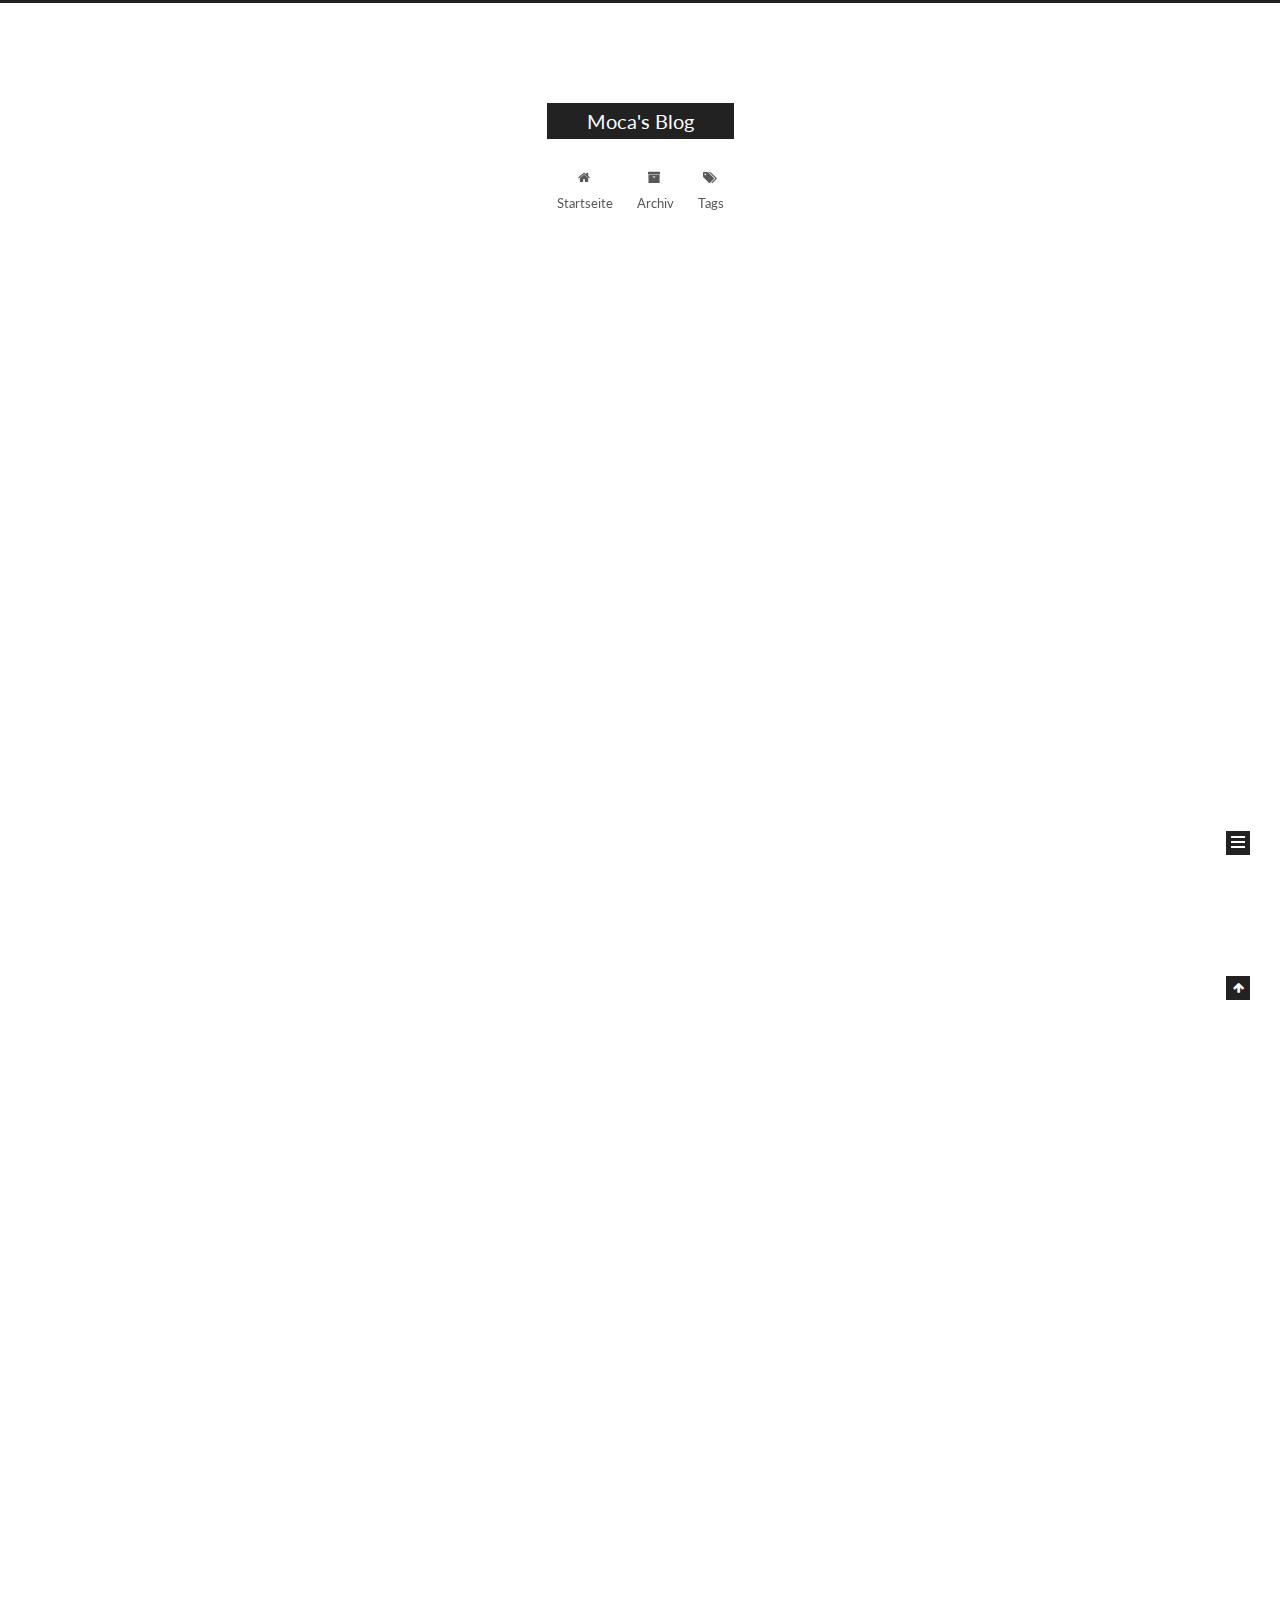
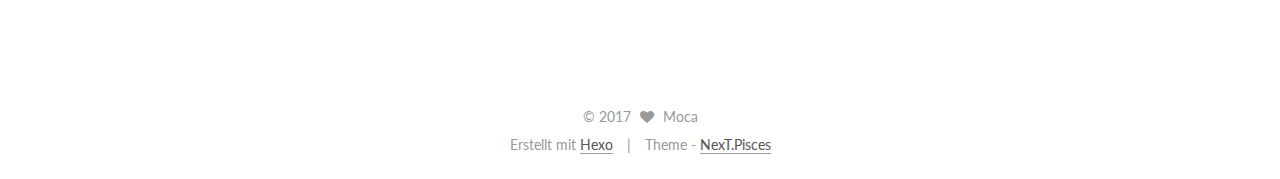
<file: index.html>
<!doctype html>



  


<html class="theme-next pisces use-motion" lang="">
<head>
  <meta charset="UTF-8"/>
<meta http-equiv="X-UA-Compatible" content="IE=edge" />
<meta name="viewport" content="width=device-width, initial-scale=1, maximum-scale=1"/>



<meta http-equiv="Cache-Control" content="no-transform" />
<meta http-equiv="Cache-Control" content="no-siteapp" />















  
  
  <link href="/lib/fancybox/source/jquery.fancybox.css?v=2.1.5" rel="stylesheet" type="text/css" />




  
  
  
  

  
    
    
  

  

  

  

  

  
    
    
    <link href="//fonts.googleapis.com/css?family=Lato:300,300italic,400,400italic,700,700italic&subset=latin,latin-ext" rel="stylesheet" type="text/css">
  






<link href="/lib/font-awesome/css/font-awesome.min.css?v=4.6.2" rel="stylesheet" type="text/css" />

<link href="/css/main.css?v=5.1.0" rel="stylesheet" type="text/css" />


  <meta name="keywords" content="Hexo, NexT" />








  <link rel="shortcut icon" type="image/x-icon" href="/favicon.ico?v=5.1.0" />






<meta property="og:type" content="website">
<meta property="og:title" content="Moca's Blog">
<meta property="og:url" content="http://baixu1217.github.io/index.html">
<meta property="og:site_name" content="Moca's Blog">
<meta name="twitter:card" content="summary">
<meta name="twitter:title" content="Moca's Blog">



<script type="text/javascript" id="hexo.configurations">
  var NexT = window.NexT || {};
  var CONFIG = {
    root: '/',
    scheme: 'Pisces',
    sidebar: {"position":"left","display":"post","offset":12,"offset_float":0,"b2t":false,"scrollpercent":false},
    fancybox: true,
    motion: true,
    duoshuo: {
      userId: '0',
      author: 'Author'
    },
    algolia: {
      applicationID: '',
      apiKey: '',
      indexName: '',
      hits: {"per_page":10},
      labels: {"input_placeholder":"Search for Posts","hits_empty":"We didn't find any results for the search: ${query}","hits_stats":"${hits} results found in ${time} ms"}
    }
  };
</script>



  <link rel="canonical" href="http://baixu1217.github.io/"/>





  <title> Moca's Blog </title>
</head>

<body itemscope itemtype="http://schema.org/WebPage" lang="">

  














  
  
    
  

  <div class="container sidebar-position-left 
   page-home 
 ">
    <div class="headband"></div>

    <header id="header" class="header" itemscope itemtype="http://schema.org/WPHeader">
      <div class="header-inner"><div class="site-brand-wrapper">
  <div class="site-meta ">
    

    <div class="custom-logo-site-title">
      <a href="/"  class="brand" rel="start">
        <span class="logo-line-before"><i></i></span>
        <span class="site-title">Moca's Blog</span>
        <span class="logo-line-after"><i></i></span>
      </a>
    </div>
      
        <p class="site-subtitle"></p>
      
  </div>

  <div class="site-nav-toggle">
    <button>
      <span class="btn-bar"></span>
      <span class="btn-bar"></span>
      <span class="btn-bar"></span>
    </button>
  </div>
</div>

<nav class="site-nav">
  

  
    <ul id="menu" class="menu">
      
        
        <li class="menu-item menu-item-home">
          <a href="/" rel="section">
            
              <i class="menu-item-icon fa fa-fw fa-home"></i> <br />
            
            Startseite
          </a>
        </li>
      
        
        <li class="menu-item menu-item-archives">
          <a href="/archives" rel="section">
            
              <i class="menu-item-icon fa fa-fw fa-archive"></i> <br />
            
            Archiv
          </a>
        </li>
      
        
        <li class="menu-item menu-item-tags">
          <a href="/tags" rel="section">
            
              <i class="menu-item-icon fa fa-fw fa-tags"></i> <br />
            
            Tags
          </a>
        </li>
      

      
    </ul>
  

  
</nav>



 </div>
    </header>

    <main id="main" class="main">
      <div class="main-inner">
        <div class="content-wrap">
          <div id="content" class="content">
            
  <section id="posts" class="posts-expand">
    
      

  

  
  
  

  <article class="post post-type-normal " itemscope itemtype="http://schema.org/Article">
    <link itemprop="mainEntityOfPage" href="http://baixu1217.github.io/2017/04/09/helloworld/">

    <span hidden itemprop="author" itemscope itemtype="http://schema.org/Person">
      <meta itemprop="name" content="Moca">
      <meta itemprop="description" content="">
      <meta itemprop="image" content="/images/avatar.gif">
    </span>

    <span hidden itemprop="publisher" itemscope itemtype="http://schema.org/Organization">
      <meta itemprop="name" content="Moca's Blog">
    </span>

    
      <header class="post-header">

        
        
          <h1 class="post-title" itemprop="name headline">
            
            
              
                
                <a class="post-title-link" href="/2017/04/09/helloworld/" itemprop="url">
                  helloworld
                </a>
              
            
          </h1>
        

        <div class="post-meta">
          <span class="post-time">
            
              <span class="post-meta-item-icon">
                <i class="fa fa-calendar-o"></i>
              </span>
              
                <span class="post-meta-item-text">Veröffentlicht am</span>
              
              <time title="Post created" itemprop="dateCreated datePublished" datetime="2017-04-09T17:55:55+08:00">
                2017-04-09
              </time>
            

            

            
          </span>

          

          
            
          

          
          

          

          

          

        </div>
      </header>
    


    <div class="post-body" itemprop="articleBody">

      
      

      
        
          
            <h5 id="面朝大海，春暖花开"><a href="#面朝大海，春暖花开" class="headerlink" title="面朝大海，春暖花开"></a>面朝大海，春暖花开</h5><p>print “hello world”</p>

          
        
      
    </div>

    <div>
      
    </div>

    <div>
      
    </div>

    <div>
      
    </div>

    <footer class="post-footer">
      

      

      

      
      
        <div class="post-eof"></div>
      
    </footer>
  </article>


    
      

  

  
  
  

  <article class="post post-type-normal " itemscope itemtype="http://schema.org/Article">
    <link itemprop="mainEntityOfPage" href="http://baixu1217.github.io/2017/04/09/hello-world/">

    <span hidden itemprop="author" itemscope itemtype="http://schema.org/Person">
      <meta itemprop="name" content="Moca">
      <meta itemprop="description" content="">
      <meta itemprop="image" content="/images/avatar.gif">
    </span>

    <span hidden itemprop="publisher" itemscope itemtype="http://schema.org/Organization">
      <meta itemprop="name" content="Moca's Blog">
    </span>

    
      <header class="post-header">

        
        
          <h1 class="post-title" itemprop="name headline">
            
            
              
                
                <a class="post-title-link" href="/2017/04/09/hello-world/" itemprop="url">
                  Hello World
                </a>
              
            
          </h1>
        

        <div class="post-meta">
          <span class="post-time">
            
              <span class="post-meta-item-icon">
                <i class="fa fa-calendar-o"></i>
              </span>
              
                <span class="post-meta-item-text">Veröffentlicht am</span>
              
              <time title="Post created" itemprop="dateCreated datePublished" datetime="2017-04-09T17:47:26+08:00">
                2017-04-09
              </time>
            

            

            
          </span>

          

          
            
          

          
          

          

          

          

        </div>
      </header>
    


    <div class="post-body" itemprop="articleBody">

      
      

      
        
          
            <p>Welcome to <a href="https://hexo.io/" target="_blank" rel="external">Hexo</a>! This is your very first post. Check <a href="https://hexo.io/docs/" target="_blank" rel="external">documentation</a> for more info. If you get any problems when using Hexo, you can find the answer in <a href="https://hexo.io/docs/troubleshooting.html" target="_blank" rel="external">troubleshooting</a> or you can ask me on <a href="https://github.com/hexojs/hexo/issues" target="_blank" rel="external">GitHub</a>.</p>
<h2 id="Quick-Start"><a href="#Quick-Start" class="headerlink" title="Quick Start"></a>Quick Start</h2><h3 id="Create-a-new-post"><a href="#Create-a-new-post" class="headerlink" title="Create a new post"></a>Create a new post</h3><figure class="highlight bash"><table><tr><td class="gutter"><pre><div class="line">1</div></pre></td><td class="code"><pre><div class="line">$ hexo new <span class="string">"My New Post"</span></div></pre></td></tr></table></figure>
<p>More info: <a href="https://hexo.io/docs/writing.html" target="_blank" rel="external">Writing</a></p>
<h3 id="Run-server"><a href="#Run-server" class="headerlink" title="Run server"></a>Run server</h3><figure class="highlight bash"><table><tr><td class="gutter"><pre><div class="line">1</div></pre></td><td class="code"><pre><div class="line">$ hexo server</div></pre></td></tr></table></figure>
<p>More info: <a href="https://hexo.io/docs/server.html" target="_blank" rel="external">Server</a></p>
<h3 id="Generate-static-files"><a href="#Generate-static-files" class="headerlink" title="Generate static files"></a>Generate static files</h3><figure class="highlight bash"><table><tr><td class="gutter"><pre><div class="line">1</div></pre></td><td class="code"><pre><div class="line">$ hexo generate</div></pre></td></tr></table></figure>
<p>More info: <a href="https://hexo.io/docs/generating.html" target="_blank" rel="external">Generating</a></p>
<h3 id="Deploy-to-remote-sites"><a href="#Deploy-to-remote-sites" class="headerlink" title="Deploy to remote sites"></a>Deploy to remote sites</h3><figure class="highlight bash"><table><tr><td class="gutter"><pre><div class="line">1</div></pre></td><td class="code"><pre><div class="line">$ hexo deploy</div></pre></td></tr></table></figure>
<p>More info: <a href="https://hexo.io/docs/deployment.html" target="_blank" rel="external">Deployment</a></p>

          
        
      
    </div>

    <div>
      
    </div>

    <div>
      
    </div>

    <div>
      
    </div>

    <footer class="post-footer">
      

      

      

      
      
        <div class="post-eof"></div>
      
    </footer>
  </article>


    
  </section>

  


          </div>
          


          

        </div>
        
          
  
  <div class="sidebar-toggle">
    <div class="sidebar-toggle-line-wrap">
      <span class="sidebar-toggle-line sidebar-toggle-line-first"></span>
      <span class="sidebar-toggle-line sidebar-toggle-line-middle"></span>
      <span class="sidebar-toggle-line sidebar-toggle-line-last"></span>
    </div>
  </div>

  <aside id="sidebar" class="sidebar">
    <div class="sidebar-inner">

      

      

      <section class="site-overview sidebar-panel sidebar-panel-active">
        <div class="site-author motion-element" itemprop="author" itemscope itemtype="http://schema.org/Person">
          <img class="site-author-image" itemprop="image"
               src="/images/avatar.gif"
               alt="Moca" />
          <p class="site-author-name" itemprop="name">Moca</p>
           
              <p class="site-description motion-element" itemprop="description"></p>
          
        </div>
        <nav class="site-state motion-element">

          
            <div class="site-state-item site-state-posts">
              <a href="/archives">
                <span class="site-state-item-count">2</span>
                <span class="site-state-item-name">Artikel</span>
              </a>
            </div>
          

          

          

        </nav>

        

        <div class="links-of-author motion-element">
          
        </div>

        
        

        
        

        


      </section>

      

      

    </div>
  </aside>


        
      </div>
    </main>

    <footer id="footer" class="footer">
      <div class="footer-inner">
        <div class="copyright" >
  
  &copy; 
  <span itemprop="copyrightYear">2017</span>
  <span class="with-love">
    <i class="fa fa-heart"></i>
  </span>
  <span class="author" itemprop="copyrightHolder">Moca</span>
</div>


<div class="powered-by">
  Erstellt mit  <a class="theme-link" href="https://hexo.io">Hexo</a>
</div>

<div class="theme-info">
  Theme -
  <a class="theme-link" href="https://github.com/iissnan/hexo-theme-next">
    NexT.Pisces
  </a>
</div>


        

        
      </div>
    </footer>

    
      <div class="back-to-top">
        <i class="fa fa-arrow-up"></i>
        
      </div>
    

  </div>

  

<script type="text/javascript">
  if (Object.prototype.toString.call(window.Promise) !== '[object Function]') {
    window.Promise = null;
  }
</script>









  






  
  <script type="text/javascript" src="/lib/jquery/index.js?v=2.1.3"></script>

  
  <script type="text/javascript" src="/lib/fastclick/lib/fastclick.min.js?v=1.0.6"></script>

  
  <script type="text/javascript" src="/lib/jquery_lazyload/jquery.lazyload.js?v=1.9.7"></script>

  
  <script type="text/javascript" src="/lib/velocity/velocity.min.js?v=1.2.1"></script>

  
  <script type="text/javascript" src="/lib/velocity/velocity.ui.min.js?v=1.2.1"></script>

  
  <script type="text/javascript" src="/lib/fancybox/source/jquery.fancybox.pack.js?v=2.1.5"></script>


  


  <script type="text/javascript" src="/js/src/utils.js?v=5.1.0"></script>

  <script type="text/javascript" src="/js/src/motion.js?v=5.1.0"></script>



  
  


  <script type="text/javascript" src="/js/src/affix.js?v=5.1.0"></script>

  <script type="text/javascript" src="/js/src/schemes/pisces.js?v=5.1.0"></script>



  

  


  <script type="text/javascript" src="/js/src/bootstrap.js?v=5.1.0"></script>



  


  




	





  





  





  






  





  

  

  

  

</body>
</html>
</file>
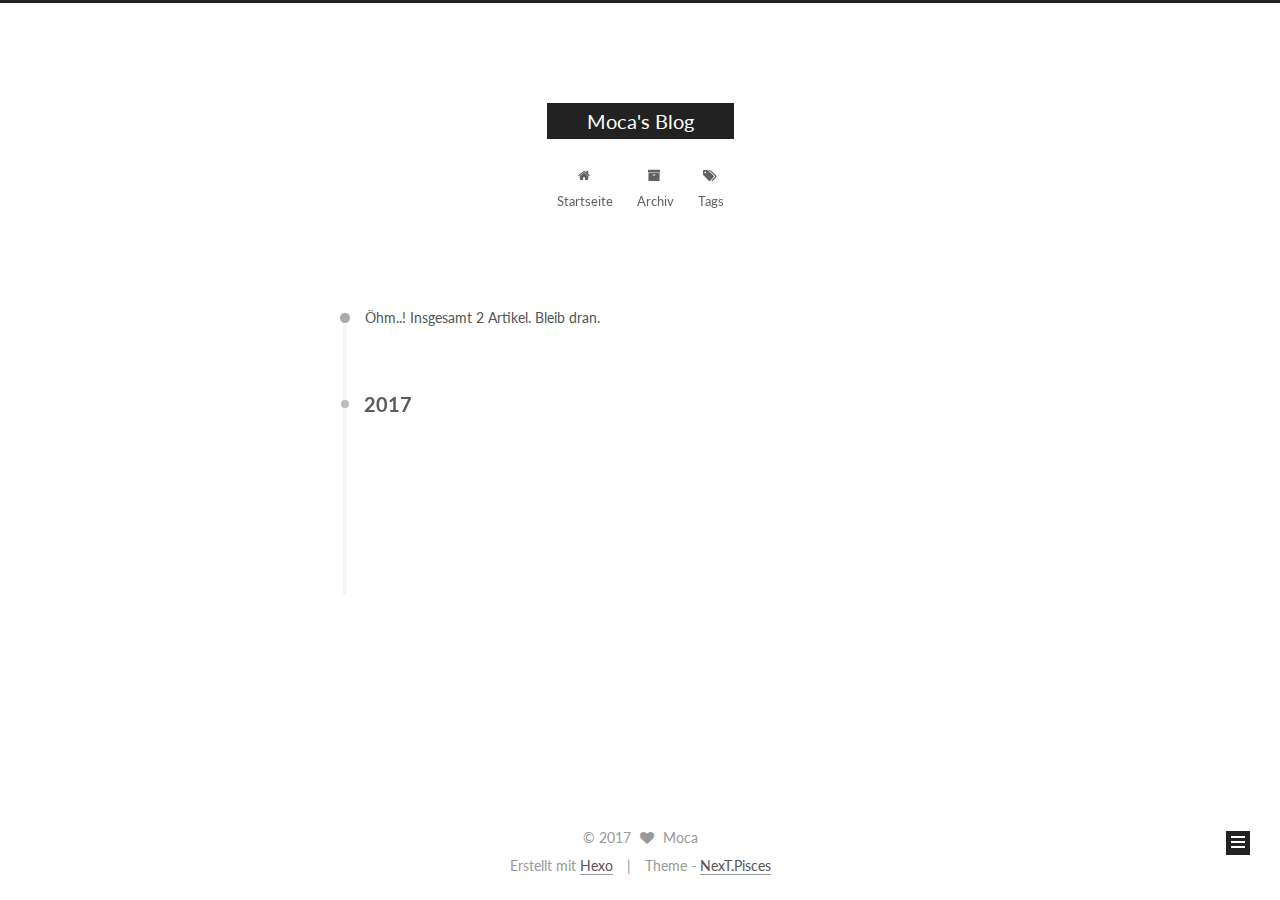
<file: archives/index.html>
<!doctype html>



  


<html class="theme-next pisces use-motion" lang="">
<head>
  <meta charset="UTF-8"/>
<meta http-equiv="X-UA-Compatible" content="IE=edge" />
<meta name="viewport" content="width=device-width, initial-scale=1, maximum-scale=1"/>



<meta http-equiv="Cache-Control" content="no-transform" />
<meta http-equiv="Cache-Control" content="no-siteapp" />















  
  
  <link href="/lib/fancybox/source/jquery.fancybox.css?v=2.1.5" rel="stylesheet" type="text/css" />




  
  
  
  

  
    
    
  

  

  

  

  

  
    
    
    <link href="//fonts.googleapis.com/css?family=Lato:300,300italic,400,400italic,700,700italic&subset=latin,latin-ext" rel="stylesheet" type="text/css">
  






<link href="/lib/font-awesome/css/font-awesome.min.css?v=4.6.2" rel="stylesheet" type="text/css" />

<link href="/css/main.css?v=5.1.0" rel="stylesheet" type="text/css" />


  <meta name="keywords" content="Hexo, NexT" />








  <link rel="shortcut icon" type="image/x-icon" href="/favicon.ico?v=5.1.0" />






<meta property="og:type" content="website">
<meta property="og:title" content="Moca's Blog">
<meta property="og:url" content="http://baixu1217.github.io/archives/index.html">
<meta property="og:site_name" content="Moca's Blog">
<meta name="twitter:card" content="summary">
<meta name="twitter:title" content="Moca's Blog">



<script type="text/javascript" id="hexo.configurations">
  var NexT = window.NexT || {};
  var CONFIG = {
    root: '/',
    scheme: 'Pisces',
    sidebar: {"position":"left","display":"post","offset":12,"offset_float":0,"b2t":false,"scrollpercent":false},
    fancybox: true,
    motion: true,
    duoshuo: {
      userId: '0',
      author: 'Author'
    },
    algolia: {
      applicationID: '',
      apiKey: '',
      indexName: '',
      hits: {"per_page":10},
      labels: {"input_placeholder":"Search for Posts","hits_empty":"We didn't find any results for the search: ${query}","hits_stats":"${hits} results found in ${time} ms"}
    }
  };
</script>



  <link rel="canonical" href="http://baixu1217.github.io/archives/"/>





  <title> Archiv | Moca's Blog </title>
</head>

<body itemscope itemtype="http://schema.org/WebPage" lang="">

  














  
  
    
  

  <div class="container sidebar-position-left  page-archive  ">
    <div class="headband"></div>

    <header id="header" class="header" itemscope itemtype="http://schema.org/WPHeader">
      <div class="header-inner"><div class="site-brand-wrapper">
  <div class="site-meta ">
    

    <div class="custom-logo-site-title">
      <a href="/"  class="brand" rel="start">
        <span class="logo-line-before"><i></i></span>
        <span class="site-title">Moca's Blog</span>
        <span class="logo-line-after"><i></i></span>
      </a>
    </div>
      
        <p class="site-subtitle"></p>
      
  </div>

  <div class="site-nav-toggle">
    <button>
      <span class="btn-bar"></span>
      <span class="btn-bar"></span>
      <span class="btn-bar"></span>
    </button>
  </div>
</div>

<nav class="site-nav">
  

  
    <ul id="menu" class="menu">
      
        
        <li class="menu-item menu-item-home">
          <a href="/" rel="section">
            
              <i class="menu-item-icon fa fa-fw fa-home"></i> <br />
            
            Startseite
          </a>
        </li>
      
        
        <li class="menu-item menu-item-archives">
          <a href="/archives" rel="section">
            
              <i class="menu-item-icon fa fa-fw fa-archive"></i> <br />
            
            Archiv
          </a>
        </li>
      
        
        <li class="menu-item menu-item-tags">
          <a href="/tags" rel="section">
            
              <i class="menu-item-icon fa fa-fw fa-tags"></i> <br />
            
            Tags
          </a>
        </li>
      

      
    </ul>
  

  
</nav>



 </div>
    </header>

    <main id="main" class="main">
      <div class="main-inner">
        <div class="content-wrap">
          <div id="content" class="content">
            

  <section id="posts" class="posts-collapse">
    <span class="archive-move-on"></span>

    <span class="archive-page-counter">
      
      
      
        
      
      Öhm..! Insgesamt 2 Artikel. Bleib dran.
    </span>

    

      
      
      

      
        
        <div class="collection-title">
          <h2 class="archive-year motion-element" id="archive-year-2017">2017</h2>
        </div>
      
      

      

  <article class="post post-type-normal" itemscope itemtype="http://schema.org/Article">
    <header class="post-header">

      <h1 class="post-title">
        
            <a class="post-title-link" href="/2017/04/09/helloworld/" itemprop="url">
              
                <span itemprop="name">helloworld</span>
              
            </a>
        
      </h1>

      <div class="post-meta">
        <time class="post-time" itemprop="dateCreated"
              datetime="2017-04-09T17:55:55+08:00"
              content="2017-04-09" >
          04-09
        </time>
      </div>

    </header>
  </article>



    

      
      
      

      
      

      

  <article class="post post-type-normal" itemscope itemtype="http://schema.org/Article">
    <header class="post-header">

      <h1 class="post-title">
        
            <a class="post-title-link" href="/2017/04/09/hello-world/" itemprop="url">
              
                <span itemprop="name">Hello World</span>
              
            </a>
        
      </h1>

      <div class="post-meta">
        <time class="post-time" itemprop="dateCreated"
              datetime="2017-04-09T17:47:26+08:00"
              content="2017-04-09" >
          04-09
        </time>
      </div>

    </header>
  </article>



    

  </section>

  



          </div>
          


          

        </div>
        
          
  
  <div class="sidebar-toggle">
    <div class="sidebar-toggle-line-wrap">
      <span class="sidebar-toggle-line sidebar-toggle-line-first"></span>
      <span class="sidebar-toggle-line sidebar-toggle-line-middle"></span>
      <span class="sidebar-toggle-line sidebar-toggle-line-last"></span>
    </div>
  </div>

  <aside id="sidebar" class="sidebar">
    <div class="sidebar-inner">

      

      

      <section class="site-overview sidebar-panel sidebar-panel-active">
        <div class="site-author motion-element" itemprop="author" itemscope itemtype="http://schema.org/Person">
          <img class="site-author-image" itemprop="image"
               src="/images/avatar.gif"
               alt="Moca" />
          <p class="site-author-name" itemprop="name">Moca</p>
           
              <p class="site-description motion-element" itemprop="description"></p>
          
        </div>
        <nav class="site-state motion-element">

          
            <div class="site-state-item site-state-posts">
              <a href="/archives">
                <span class="site-state-item-count">2</span>
                <span class="site-state-item-name">Artikel</span>
              </a>
            </div>
          

          

          

        </nav>

        

        <div class="links-of-author motion-element">
          
        </div>

        
        

        
        

        


      </section>

      

      

    </div>
  </aside>


        
      </div>
    </main>

    <footer id="footer" class="footer">
      <div class="footer-inner">
        <div class="copyright" >
  
  &copy; 
  <span itemprop="copyrightYear">2017</span>
  <span class="with-love">
    <i class="fa fa-heart"></i>
  </span>
  <span class="author" itemprop="copyrightHolder">Moca</span>
</div>


<div class="powered-by">
  Erstellt mit  <a class="theme-link" href="https://hexo.io">Hexo</a>
</div>

<div class="theme-info">
  Theme -
  <a class="theme-link" href="https://github.com/iissnan/hexo-theme-next">
    NexT.Pisces
  </a>
</div>


        

        
      </div>
    </footer>

    
      <div class="back-to-top">
        <i class="fa fa-arrow-up"></i>
        
      </div>
    

  </div>

  

<script type="text/javascript">
  if (Object.prototype.toString.call(window.Promise) !== '[object Function]') {
    window.Promise = null;
  }
</script>









  






  
  <script type="text/javascript" src="/lib/jquery/index.js?v=2.1.3"></script>

  
  <script type="text/javascript" src="/lib/fastclick/lib/fastclick.min.js?v=1.0.6"></script>

  
  <script type="text/javascript" src="/lib/jquery_lazyload/jquery.lazyload.js?v=1.9.7"></script>

  
  <script type="text/javascript" src="/lib/velocity/velocity.min.js?v=1.2.1"></script>

  
  <script type="text/javascript" src="/lib/velocity/velocity.ui.min.js?v=1.2.1"></script>

  
  <script type="text/javascript" src="/lib/fancybox/source/jquery.fancybox.pack.js?v=2.1.5"></script>


  


  <script type="text/javascript" src="/js/src/utils.js?v=5.1.0"></script>

  <script type="text/javascript" src="/js/src/motion.js?v=5.1.0"></script>



  
  


  <script type="text/javascript" src="/js/src/affix.js?v=5.1.0"></script>

  <script type="text/javascript" src="/js/src/schemes/pisces.js?v=5.1.0"></script>



  
  
    <script type="text/javascript" id="motion.page.archive">
      $('.archive-year').velocity('transition.slideLeftIn');
    </script>
  


  


  <script type="text/javascript" src="/js/src/bootstrap.js?v=5.1.0"></script>



  


  




	





  





  





  






  





  

  

  

  

</body>
</html>
</file>
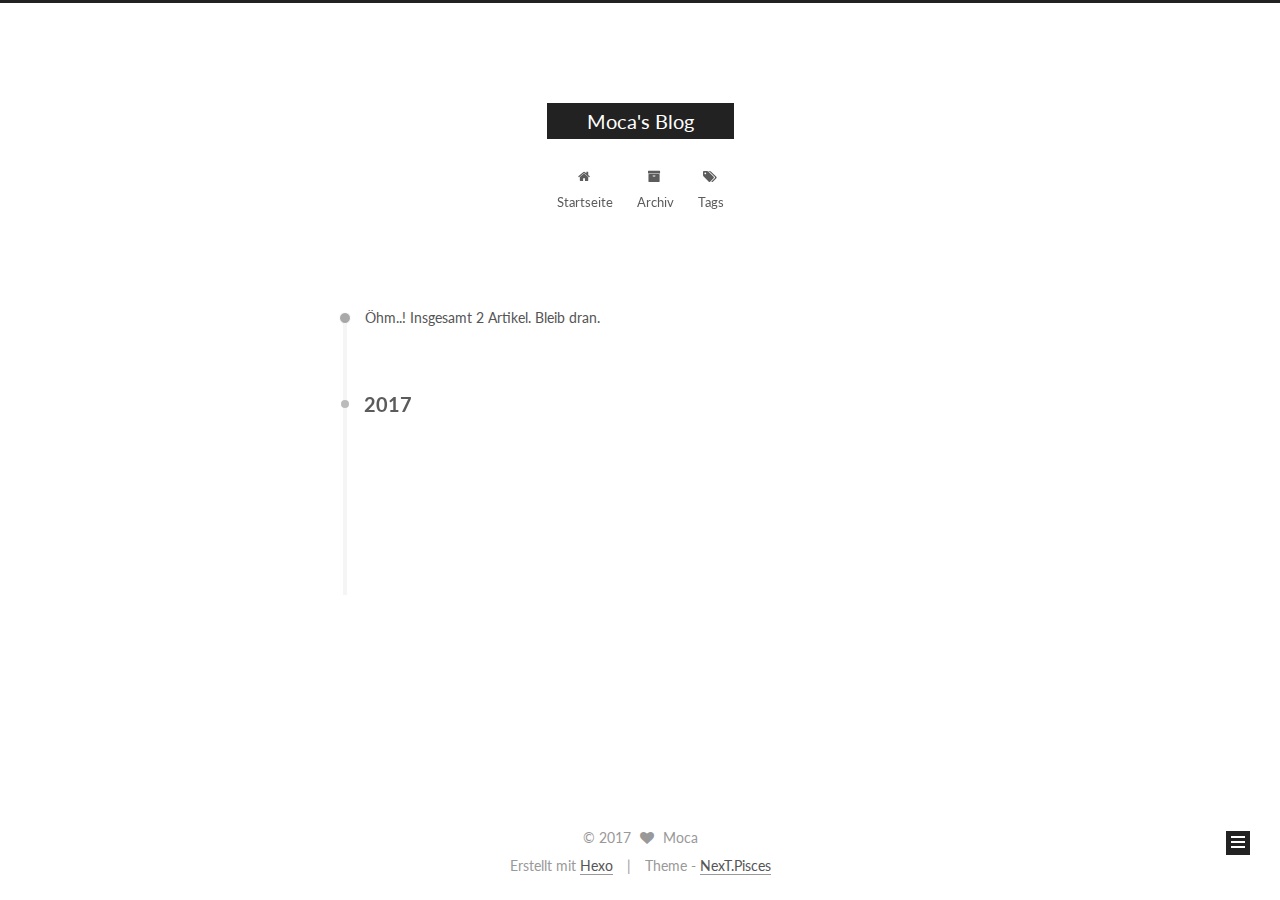
<file: archives/2017/index.html>
<!doctype html>



  


<html class="theme-next pisces use-motion" lang="">
<head>
  <meta charset="UTF-8"/>
<meta http-equiv="X-UA-Compatible" content="IE=edge" />
<meta name="viewport" content="width=device-width, initial-scale=1, maximum-scale=1"/>



<meta http-equiv="Cache-Control" content="no-transform" />
<meta http-equiv="Cache-Control" content="no-siteapp" />















  
  
  <link href="/lib/fancybox/source/jquery.fancybox.css?v=2.1.5" rel="stylesheet" type="text/css" />




  
  
  
  

  
    
    
  

  

  

  

  

  
    
    
    <link href="//fonts.googleapis.com/css?family=Lato:300,300italic,400,400italic,700,700italic&subset=latin,latin-ext" rel="stylesheet" type="text/css">
  






<link href="/lib/font-awesome/css/font-awesome.min.css?v=4.6.2" rel="stylesheet" type="text/css" />

<link href="/css/main.css?v=5.1.0" rel="stylesheet" type="text/css" />


  <meta name="keywords" content="Hexo, NexT" />








  <link rel="shortcut icon" type="image/x-icon" href="/favicon.ico?v=5.1.0" />






<meta property="og:type" content="website">
<meta property="og:title" content="Moca's Blog">
<meta property="og:url" content="http://baixu1217.github.io/archives/2017/index.html">
<meta property="og:site_name" content="Moca's Blog">
<meta name="twitter:card" content="summary">
<meta name="twitter:title" content="Moca's Blog">



<script type="text/javascript" id="hexo.configurations">
  var NexT = window.NexT || {};
  var CONFIG = {
    root: '/',
    scheme: 'Pisces',
    sidebar: {"position":"left","display":"post","offset":12,"offset_float":0,"b2t":false,"scrollpercent":false},
    fancybox: true,
    motion: true,
    duoshuo: {
      userId: '0',
      author: 'Author'
    },
    algolia: {
      applicationID: '',
      apiKey: '',
      indexName: '',
      hits: {"per_page":10},
      labels: {"input_placeholder":"Search for Posts","hits_empty":"We didn't find any results for the search: ${query}","hits_stats":"${hits} results found in ${time} ms"}
    }
  };
</script>



  <link rel="canonical" href="http://baixu1217.github.io/archives/2017/"/>





  <title> Archiv | Moca's Blog </title>
</head>

<body itemscope itemtype="http://schema.org/WebPage" lang="">

  














  
  
    
  

  <div class="container sidebar-position-left  page-archive  ">
    <div class="headband"></div>

    <header id="header" class="header" itemscope itemtype="http://schema.org/WPHeader">
      <div class="header-inner"><div class="site-brand-wrapper">
  <div class="site-meta ">
    

    <div class="custom-logo-site-title">
      <a href="/"  class="brand" rel="start">
        <span class="logo-line-before"><i></i></span>
        <span class="site-title">Moca's Blog</span>
        <span class="logo-line-after"><i></i></span>
      </a>
    </div>
      
        <p class="site-subtitle"></p>
      
  </div>

  <div class="site-nav-toggle">
    <button>
      <span class="btn-bar"></span>
      <span class="btn-bar"></span>
      <span class="btn-bar"></span>
    </button>
  </div>
</div>

<nav class="site-nav">
  

  
    <ul id="menu" class="menu">
      
        
        <li class="menu-item menu-item-home">
          <a href="/" rel="section">
            
              <i class="menu-item-icon fa fa-fw fa-home"></i> <br />
            
            Startseite
          </a>
        </li>
      
        
        <li class="menu-item menu-item-archives">
          <a href="/archives" rel="section">
            
              <i class="menu-item-icon fa fa-fw fa-archive"></i> <br />
            
            Archiv
          </a>
        </li>
      
        
        <li class="menu-item menu-item-tags">
          <a href="/tags" rel="section">
            
              <i class="menu-item-icon fa fa-fw fa-tags"></i> <br />
            
            Tags
          </a>
        </li>
      

      
    </ul>
  

  
</nav>



 </div>
    </header>

    <main id="main" class="main">
      <div class="main-inner">
        <div class="content-wrap">
          <div id="content" class="content">
            

  <section id="posts" class="posts-collapse">
    <span class="archive-move-on"></span>

    <span class="archive-page-counter">
      
      
      
        
      
      Öhm..! Insgesamt 2 Artikel. Bleib dran.
    </span>

    

      
      
      

      
        
        <div class="collection-title">
          <h2 class="archive-year motion-element" id="archive-year-2017">2017</h2>
        </div>
      
      

      

  <article class="post post-type-normal" itemscope itemtype="http://schema.org/Article">
    <header class="post-header">

      <h1 class="post-title">
        
            <a class="post-title-link" href="/2017/04/09/helloworld/" itemprop="url">
              
                <span itemprop="name">helloworld</span>
              
            </a>
        
      </h1>

      <div class="post-meta">
        <time class="post-time" itemprop="dateCreated"
              datetime="2017-04-09T17:55:55+08:00"
              content="2017-04-09" >
          04-09
        </time>
      </div>

    </header>
  </article>



    

      
      
      

      
      

      

  <article class="post post-type-normal" itemscope itemtype="http://schema.org/Article">
    <header class="post-header">

      <h1 class="post-title">
        
            <a class="post-title-link" href="/2017/04/09/hello-world/" itemprop="url">
              
                <span itemprop="name">Hello World</span>
              
            </a>
        
      </h1>

      <div class="post-meta">
        <time class="post-time" itemprop="dateCreated"
              datetime="2017-04-09T17:47:26+08:00"
              content="2017-04-09" >
          04-09
        </time>
      </div>

    </header>
  </article>



    

  </section>

  



          </div>
          


          

        </div>
        
          
  
  <div class="sidebar-toggle">
    <div class="sidebar-toggle-line-wrap">
      <span class="sidebar-toggle-line sidebar-toggle-line-first"></span>
      <span class="sidebar-toggle-line sidebar-toggle-line-middle"></span>
      <span class="sidebar-toggle-line sidebar-toggle-line-last"></span>
    </div>
  </div>

  <aside id="sidebar" class="sidebar">
    <div class="sidebar-inner">

      

      

      <section class="site-overview sidebar-panel sidebar-panel-active">
        <div class="site-author motion-element" itemprop="author" itemscope itemtype="http://schema.org/Person">
          <img class="site-author-image" itemprop="image"
               src="/images/avatar.gif"
               alt="Moca" />
          <p class="site-author-name" itemprop="name">Moca</p>
           
              <p class="site-description motion-element" itemprop="description"></p>
          
        </div>
        <nav class="site-state motion-element">

          
            <div class="site-state-item site-state-posts">
              <a href="/archives">
                <span class="site-state-item-count">2</span>
                <span class="site-state-item-name">Artikel</span>
              </a>
            </div>
          

          

          

        </nav>

        

        <div class="links-of-author motion-element">
          
        </div>

        
        

        
        

        


      </section>

      

      

    </div>
  </aside>


        
      </div>
    </main>

    <footer id="footer" class="footer">
      <div class="footer-inner">
        <div class="copyright" >
  
  &copy; 
  <span itemprop="copyrightYear">2017</span>
  <span class="with-love">
    <i class="fa fa-heart"></i>
  </span>
  <span class="author" itemprop="copyrightHolder">Moca</span>
</div>


<div class="powered-by">
  Erstellt mit  <a class="theme-link" href="https://hexo.io">Hexo</a>
</div>

<div class="theme-info">
  Theme -
  <a class="theme-link" href="https://github.com/iissnan/hexo-theme-next">
    NexT.Pisces
  </a>
</div>


        

        
      </div>
    </footer>

    
      <div class="back-to-top">
        <i class="fa fa-arrow-up"></i>
        
      </div>
    

  </div>

  

<script type="text/javascript">
  if (Object.prototype.toString.call(window.Promise) !== '[object Function]') {
    window.Promise = null;
  }
</script>









  






  
  <script type="text/javascript" src="/lib/jquery/index.js?v=2.1.3"></script>

  
  <script type="text/javascript" src="/lib/fastclick/lib/fastclick.min.js?v=1.0.6"></script>

  
  <script type="text/javascript" src="/lib/jquery_lazyload/jquery.lazyload.js?v=1.9.7"></script>

  
  <script type="text/javascript" src="/lib/velocity/velocity.min.js?v=1.2.1"></script>

  
  <script type="text/javascript" src="/lib/velocity/velocity.ui.min.js?v=1.2.1"></script>

  
  <script type="text/javascript" src="/lib/fancybox/source/jquery.fancybox.pack.js?v=2.1.5"></script>


  


  <script type="text/javascript" src="/js/src/utils.js?v=5.1.0"></script>

  <script type="text/javascript" src="/js/src/motion.js?v=5.1.0"></script>



  
  


  <script type="text/javascript" src="/js/src/affix.js?v=5.1.0"></script>

  <script type="text/javascript" src="/js/src/schemes/pisces.js?v=5.1.0"></script>



  
  
    <script type="text/javascript" id="motion.page.archive">
      $('.archive-year').velocity('transition.slideLeftIn');
    </script>
  


  


  <script type="text/javascript" src="/js/src/bootstrap.js?v=5.1.0"></script>



  


  




	





  





  





  






  





  

  

  

  

</body>
</html>
</file>
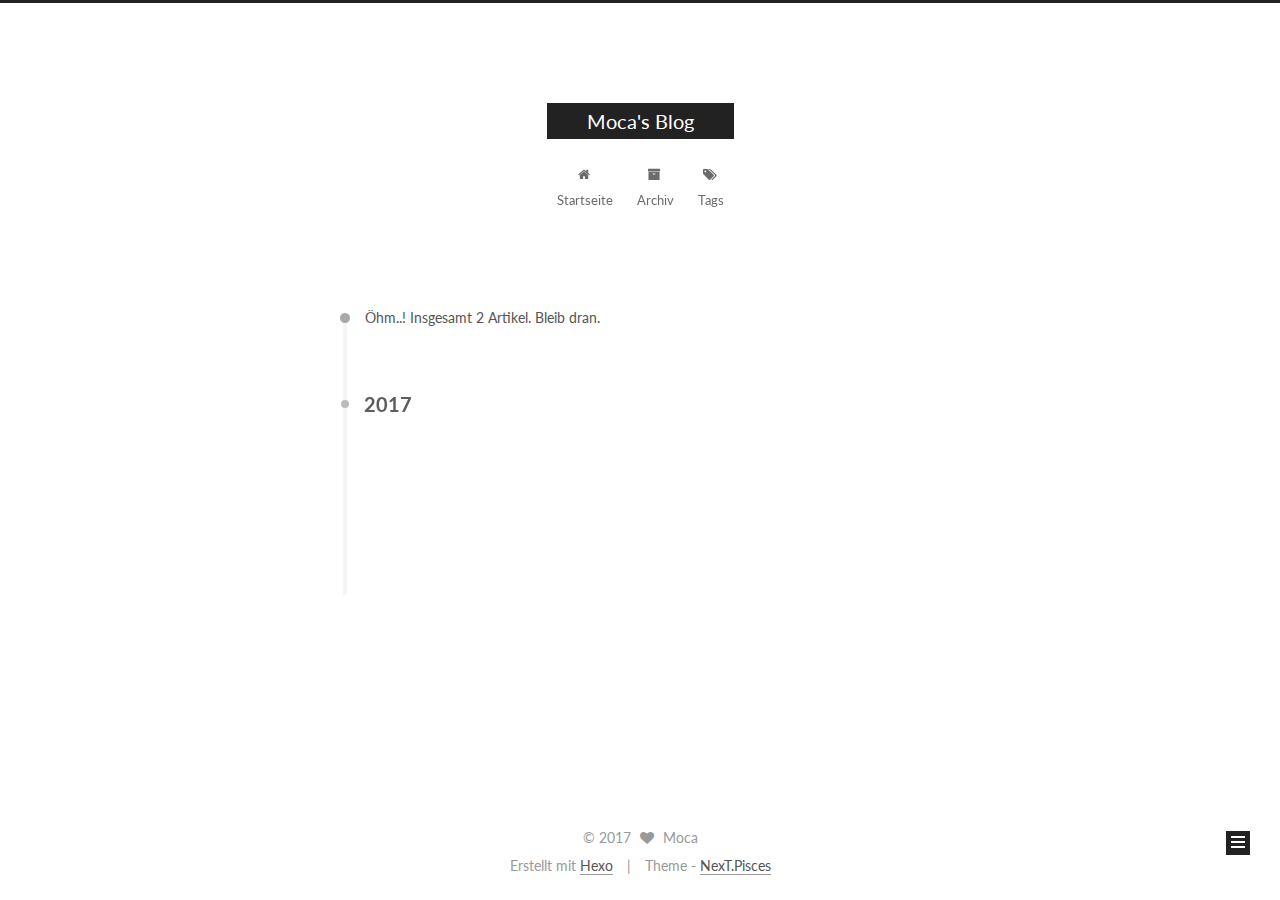
<file: archives/2017/04/index.html>
<!doctype html>



  


<html class="theme-next pisces use-motion" lang="">
<head>
  <meta charset="UTF-8"/>
<meta http-equiv="X-UA-Compatible" content="IE=edge" />
<meta name="viewport" content="width=device-width, initial-scale=1, maximum-scale=1"/>



<meta http-equiv="Cache-Control" content="no-transform" />
<meta http-equiv="Cache-Control" content="no-siteapp" />















  
  
  <link href="/lib/fancybox/source/jquery.fancybox.css?v=2.1.5" rel="stylesheet" type="text/css" />




  
  
  
  

  
    
    
  

  

  

  

  

  
    
    
    <link href="//fonts.googleapis.com/css?family=Lato:300,300italic,400,400italic,700,700italic&subset=latin,latin-ext" rel="stylesheet" type="text/css">
  






<link href="/lib/font-awesome/css/font-awesome.min.css?v=4.6.2" rel="stylesheet" type="text/css" />

<link href="/css/main.css?v=5.1.0" rel="stylesheet" type="text/css" />


  <meta name="keywords" content="Hexo, NexT" />








  <link rel="shortcut icon" type="image/x-icon" href="/favicon.ico?v=5.1.0" />






<meta property="og:type" content="website">
<meta property="og:title" content="Moca's Blog">
<meta property="og:url" content="http://baixu1217.github.io/archives/2017/04/index.html">
<meta property="og:site_name" content="Moca's Blog">
<meta name="twitter:card" content="summary">
<meta name="twitter:title" content="Moca's Blog">



<script type="text/javascript" id="hexo.configurations">
  var NexT = window.NexT || {};
  var CONFIG = {
    root: '/',
    scheme: 'Pisces',
    sidebar: {"position":"left","display":"post","offset":12,"offset_float":0,"b2t":false,"scrollpercent":false},
    fancybox: true,
    motion: true,
    duoshuo: {
      userId: '0',
      author: 'Author'
    },
    algolia: {
      applicationID: '',
      apiKey: '',
      indexName: '',
      hits: {"per_page":10},
      labels: {"input_placeholder":"Search for Posts","hits_empty":"We didn't find any results for the search: ${query}","hits_stats":"${hits} results found in ${time} ms"}
    }
  };
</script>



  <link rel="canonical" href="http://baixu1217.github.io/archives/2017/04/"/>





  <title> Archiv | Moca's Blog </title>
</head>

<body itemscope itemtype="http://schema.org/WebPage" lang="">

  














  
  
    
  

  <div class="container sidebar-position-left  page-archive  ">
    <div class="headband"></div>

    <header id="header" class="header" itemscope itemtype="http://schema.org/WPHeader">
      <div class="header-inner"><div class="site-brand-wrapper">
  <div class="site-meta ">
    

    <div class="custom-logo-site-title">
      <a href="/"  class="brand" rel="start">
        <span class="logo-line-before"><i></i></span>
        <span class="site-title">Moca's Blog</span>
        <span class="logo-line-after"><i></i></span>
      </a>
    </div>
      
        <p class="site-subtitle"></p>
      
  </div>

  <div class="site-nav-toggle">
    <button>
      <span class="btn-bar"></span>
      <span class="btn-bar"></span>
      <span class="btn-bar"></span>
    </button>
  </div>
</div>

<nav class="site-nav">
  

  
    <ul id="menu" class="menu">
      
        
        <li class="menu-item menu-item-home">
          <a href="/" rel="section">
            
              <i class="menu-item-icon fa fa-fw fa-home"></i> <br />
            
            Startseite
          </a>
        </li>
      
        
        <li class="menu-item menu-item-archives">
          <a href="/archives" rel="section">
            
              <i class="menu-item-icon fa fa-fw fa-archive"></i> <br />
            
            Archiv
          </a>
        </li>
      
        
        <li class="menu-item menu-item-tags">
          <a href="/tags" rel="section">
            
              <i class="menu-item-icon fa fa-fw fa-tags"></i> <br />
            
            Tags
          </a>
        </li>
      

      
    </ul>
  

  
</nav>



 </div>
    </header>

    <main id="main" class="main">
      <div class="main-inner">
        <div class="content-wrap">
          <div id="content" class="content">
            

  <section id="posts" class="posts-collapse">
    <span class="archive-move-on"></span>

    <span class="archive-page-counter">
      
      
      
        
      
      Öhm..! Insgesamt 2 Artikel. Bleib dran.
    </span>

    

      
      
      

      
        
        <div class="collection-title">
          <h2 class="archive-year motion-element" id="archive-year-2017">2017</h2>
        </div>
      
      

      

  <article class="post post-type-normal" itemscope itemtype="http://schema.org/Article">
    <header class="post-header">

      <h1 class="post-title">
        
            <a class="post-title-link" href="/2017/04/09/helloworld/" itemprop="url">
              
                <span itemprop="name">helloworld</span>
              
            </a>
        
      </h1>

      <div class="post-meta">
        <time class="post-time" itemprop="dateCreated"
              datetime="2017-04-09T17:55:55+08:00"
              content="2017-04-09" >
          04-09
        </time>
      </div>

    </header>
  </article>



    

      
      
      

      
      

      

  <article class="post post-type-normal" itemscope itemtype="http://schema.org/Article">
    <header class="post-header">

      <h1 class="post-title">
        
            <a class="post-title-link" href="/2017/04/09/hello-world/" itemprop="url">
              
                <span itemprop="name">Hello World</span>
              
            </a>
        
      </h1>

      <div class="post-meta">
        <time class="post-time" itemprop="dateCreated"
              datetime="2017-04-09T17:47:26+08:00"
              content="2017-04-09" >
          04-09
        </time>
      </div>

    </header>
  </article>



    

  </section>

  



          </div>
          


          

        </div>
        
          
  
  <div class="sidebar-toggle">
    <div class="sidebar-toggle-line-wrap">
      <span class="sidebar-toggle-line sidebar-toggle-line-first"></span>
      <span class="sidebar-toggle-line sidebar-toggle-line-middle"></span>
      <span class="sidebar-toggle-line sidebar-toggle-line-last"></span>
    </div>
  </div>

  <aside id="sidebar" class="sidebar">
    <div class="sidebar-inner">

      

      

      <section class="site-overview sidebar-panel sidebar-panel-active">
        <div class="site-author motion-element" itemprop="author" itemscope itemtype="http://schema.org/Person">
          <img class="site-author-image" itemprop="image"
               src="/images/avatar.gif"
               alt="Moca" />
          <p class="site-author-name" itemprop="name">Moca</p>
           
              <p class="site-description motion-element" itemprop="description"></p>
          
        </div>
        <nav class="site-state motion-element">

          
            <div class="site-state-item site-state-posts">
              <a href="/archives">
                <span class="site-state-item-count">2</span>
                <span class="site-state-item-name">Artikel</span>
              </a>
            </div>
          

          

          

        </nav>

        

        <div class="links-of-author motion-element">
          
        </div>

        
        

        
        

        


      </section>

      

      

    </div>
  </aside>


        
      </div>
    </main>

    <footer id="footer" class="footer">
      <div class="footer-inner">
        <div class="copyright" >
  
  &copy; 
  <span itemprop="copyrightYear">2017</span>
  <span class="with-love">
    <i class="fa fa-heart"></i>
  </span>
  <span class="author" itemprop="copyrightHolder">Moca</span>
</div>


<div class="powered-by">
  Erstellt mit  <a class="theme-link" href="https://hexo.io">Hexo</a>
</div>

<div class="theme-info">
  Theme -
  <a class="theme-link" href="https://github.com/iissnan/hexo-theme-next">
    NexT.Pisces
  </a>
</div>


        

        
      </div>
    </footer>

    
      <div class="back-to-top">
        <i class="fa fa-arrow-up"></i>
        
      </div>
    

  </div>

  

<script type="text/javascript">
  if (Object.prototype.toString.call(window.Promise) !== '[object Function]') {
    window.Promise = null;
  }
</script>









  






  
  <script type="text/javascript" src="/lib/jquery/index.js?v=2.1.3"></script>

  
  <script type="text/javascript" src="/lib/fastclick/lib/fastclick.min.js?v=1.0.6"></script>

  
  <script type="text/javascript" src="/lib/jquery_lazyload/jquery.lazyload.js?v=1.9.7"></script>

  
  <script type="text/javascript" src="/lib/velocity/velocity.min.js?v=1.2.1"></script>

  
  <script type="text/javascript" src="/lib/velocity/velocity.ui.min.js?v=1.2.1"></script>

  
  <script type="text/javascript" src="/lib/fancybox/source/jquery.fancybox.pack.js?v=2.1.5"></script>


  


  <script type="text/javascript" src="/js/src/utils.js?v=5.1.0"></script>

  <script type="text/javascript" src="/js/src/motion.js?v=5.1.0"></script>



  
  


  <script type="text/javascript" src="/js/src/affix.js?v=5.1.0"></script>

  <script type="text/javascript" src="/js/src/schemes/pisces.js?v=5.1.0"></script>



  
  
    <script type="text/javascript" id="motion.page.archive">
      $('.archive-year').velocity('transition.slideLeftIn');
    </script>
  


  


  <script type="text/javascript" src="/js/src/bootstrap.js?v=5.1.0"></script>



  


  




	





  





  





  






  





  

  

  

  

</body>
</html>
</file>
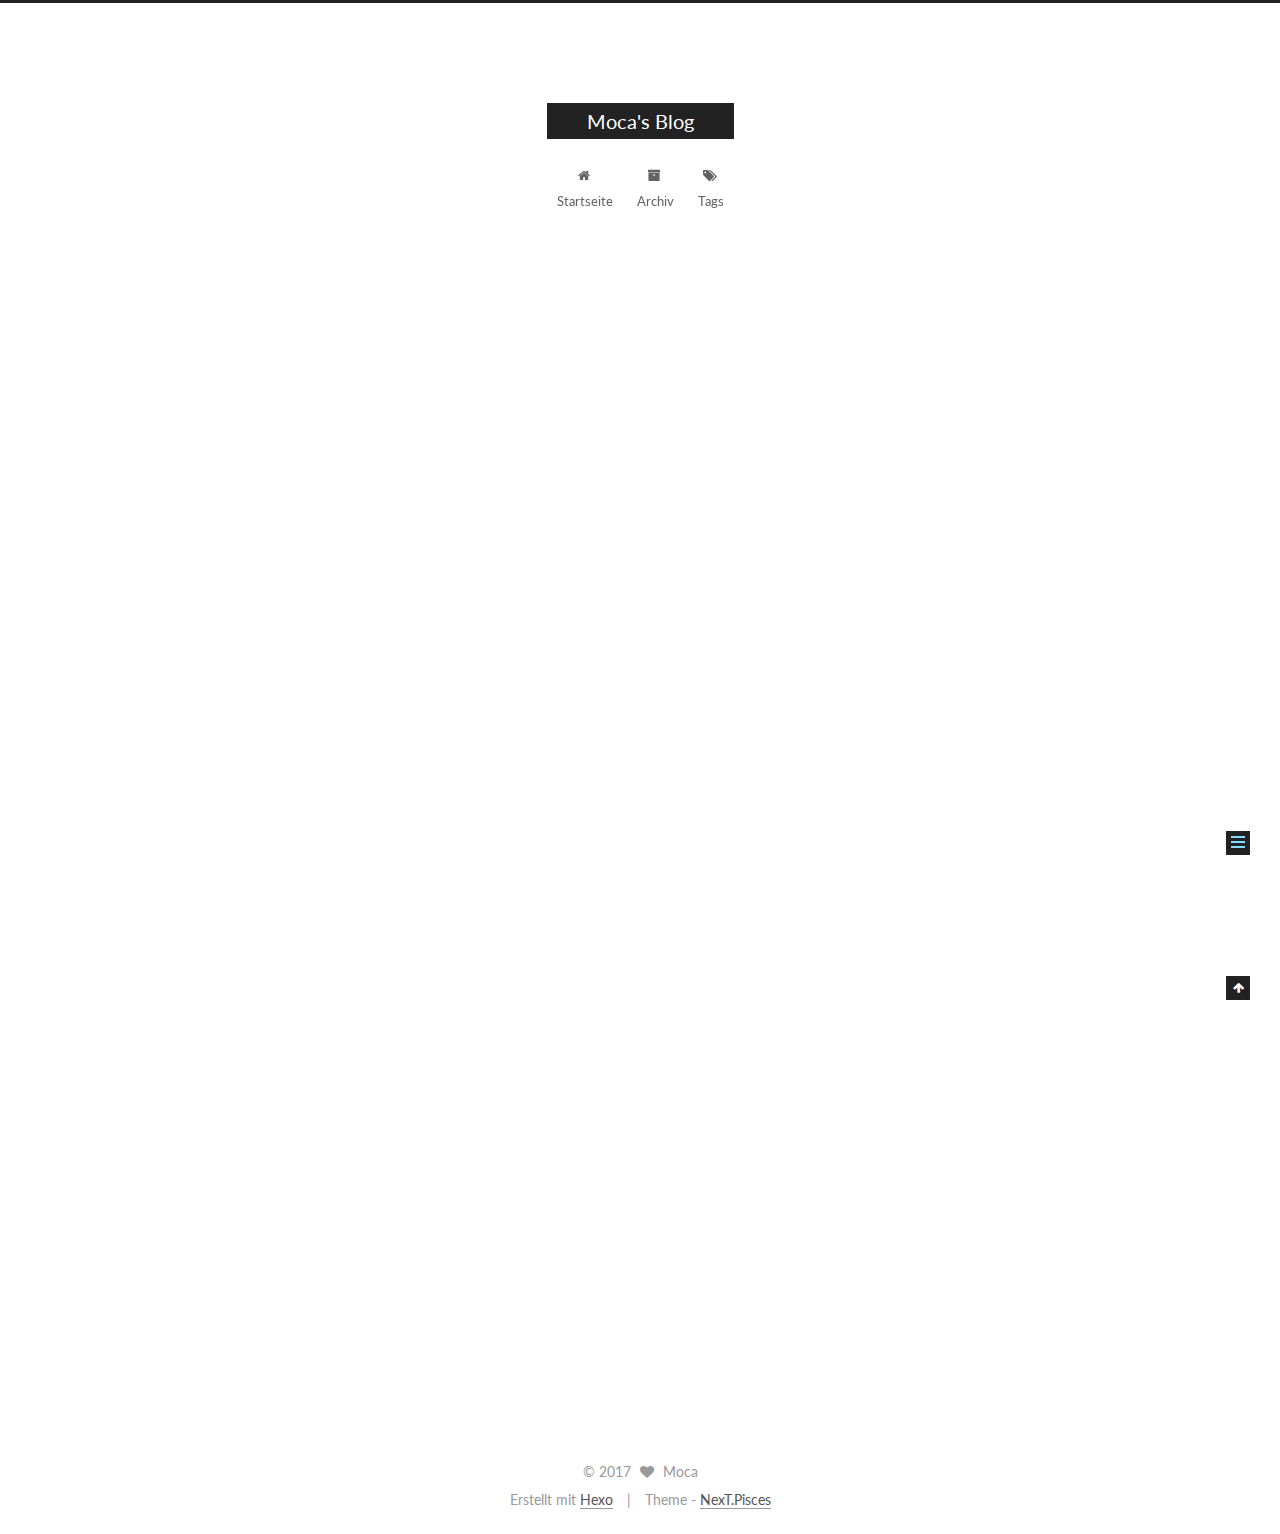
<file: 2017/04/09/hello-world/index.html>
<!doctype html>



  


<html class="theme-next pisces use-motion" lang="">
<head>
  <meta charset="UTF-8"/>
<meta http-equiv="X-UA-Compatible" content="IE=edge" />
<meta name="viewport" content="width=device-width, initial-scale=1, maximum-scale=1"/>



<meta http-equiv="Cache-Control" content="no-transform" />
<meta http-equiv="Cache-Control" content="no-siteapp" />















  
  
  <link href="/lib/fancybox/source/jquery.fancybox.css?v=2.1.5" rel="stylesheet" type="text/css" />




  
  
  
  

  
    
    
  

  

  

  

  

  
    
    
    <link href="//fonts.googleapis.com/css?family=Lato:300,300italic,400,400italic,700,700italic&subset=latin,latin-ext" rel="stylesheet" type="text/css">
  






<link href="/lib/font-awesome/css/font-awesome.min.css?v=4.6.2" rel="stylesheet" type="text/css" />

<link href="/css/main.css?v=5.1.0" rel="stylesheet" type="text/css" />


  <meta name="keywords" content="Hexo, NexT" />








  <link rel="shortcut icon" type="image/x-icon" href="/favicon.ico?v=5.1.0" />






<meta name="description" content="Welcome to Hexo! This is your very first post. Check documentation for more info. If you get any problems when using Hexo, you can find the answer in troubleshooting or you can ask me on GitHub. Quick">
<meta name="keywords">
<meta property="og:type" content="article">
<meta property="og:title" content="Hello World">
<meta property="og:url" content="http://baixu1217.github.io/2017/04/09/hello-world/index.html">
<meta property="og:site_name" content="Moca's Blog">
<meta property="og:description" content="Welcome to Hexo! This is your very first post. Check documentation for more info. If you get any problems when using Hexo, you can find the answer in troubleshooting or you can ask me on GitHub. Quick">
<meta property="og:updated_time" content="2017-04-09T09:47:26.473Z">
<meta name="twitter:card" content="summary">
<meta name="twitter:title" content="Hello World">
<meta name="twitter:description" content="Welcome to Hexo! This is your very first post. Check documentation for more info. If you get any problems when using Hexo, you can find the answer in troubleshooting or you can ask me on GitHub. Quick">



<script type="text/javascript" id="hexo.configurations">
  var NexT = window.NexT || {};
  var CONFIG = {
    root: '/',
    scheme: 'Pisces',
    sidebar: {"position":"left","display":"post","offset":12,"offset_float":0,"b2t":false,"scrollpercent":false},
    fancybox: true,
    motion: true,
    duoshuo: {
      userId: '0',
      author: 'Author'
    },
    algolia: {
      applicationID: '',
      apiKey: '',
      indexName: '',
      hits: {"per_page":10},
      labels: {"input_placeholder":"Search for Posts","hits_empty":"We didn't find any results for the search: ${query}","hits_stats":"${hits} results found in ${time} ms"}
    }
  };
</script>



  <link rel="canonical" href="http://baixu1217.github.io/2017/04/09/hello-world/"/>





  <title> Hello World | Moca's Blog </title>
</head>

<body itemscope itemtype="http://schema.org/WebPage" lang="">

  














  
  
    
  

  <div class="container sidebar-position-left page-post-detail ">
    <div class="headband"></div>

    <header id="header" class="header" itemscope itemtype="http://schema.org/WPHeader">
      <div class="header-inner"><div class="site-brand-wrapper">
  <div class="site-meta ">
    

    <div class="custom-logo-site-title">
      <a href="/"  class="brand" rel="start">
        <span class="logo-line-before"><i></i></span>
        <span class="site-title">Moca's Blog</span>
        <span class="logo-line-after"><i></i></span>
      </a>
    </div>
      
        <p class="site-subtitle"></p>
      
  </div>

  <div class="site-nav-toggle">
    <button>
      <span class="btn-bar"></span>
      <span class="btn-bar"></span>
      <span class="btn-bar"></span>
    </button>
  </div>
</div>

<nav class="site-nav">
  

  
    <ul id="menu" class="menu">
      
        
        <li class="menu-item menu-item-home">
          <a href="/" rel="section">
            
              <i class="menu-item-icon fa fa-fw fa-home"></i> <br />
            
            Startseite
          </a>
        </li>
      
        
        <li class="menu-item menu-item-archives">
          <a href="/archives" rel="section">
            
              <i class="menu-item-icon fa fa-fw fa-archive"></i> <br />
            
            Archiv
          </a>
        </li>
      
        
        <li class="menu-item menu-item-tags">
          <a href="/tags" rel="section">
            
              <i class="menu-item-icon fa fa-fw fa-tags"></i> <br />
            
            Tags
          </a>
        </li>
      

      
    </ul>
  

  
</nav>



 </div>
    </header>

    <main id="main" class="main">
      <div class="main-inner">
        <div class="content-wrap">
          <div id="content" class="content">
            

  <div id="posts" class="posts-expand">
    

  

  
  
  

  <article class="post post-type-normal " itemscope itemtype="http://schema.org/Article">
    <link itemprop="mainEntityOfPage" href="http://baixu1217.github.io/2017/04/09/hello-world/">

    <span hidden itemprop="author" itemscope itemtype="http://schema.org/Person">
      <meta itemprop="name" content="Moca">
      <meta itemprop="description" content="">
      <meta itemprop="image" content="/images/avatar.gif">
    </span>

    <span hidden itemprop="publisher" itemscope itemtype="http://schema.org/Organization">
      <meta itemprop="name" content="Moca's Blog">
    </span>

    
      <header class="post-header">

        
        
          <h1 class="post-title" itemprop="name headline">
            
            
              
                Hello World
              
            
          </h1>
        

        <div class="post-meta">
          <span class="post-time">
            
              <span class="post-meta-item-icon">
                <i class="fa fa-calendar-o"></i>
              </span>
              
                <span class="post-meta-item-text">Veröffentlicht am</span>
              
              <time title="Post created" itemprop="dateCreated datePublished" datetime="2017-04-09T17:47:26+08:00">
                2017-04-09
              </time>
            

            

            
          </span>

          

          
            
          

          
          

          

          

          

        </div>
      </header>
    


    <div class="post-body" itemprop="articleBody">

      
      

      
        <p>Welcome to <a href="https://hexo.io/" target="_blank" rel="external">Hexo</a>! This is your very first post. Check <a href="https://hexo.io/docs/" target="_blank" rel="external">documentation</a> for more info. If you get any problems when using Hexo, you can find the answer in <a href="https://hexo.io/docs/troubleshooting.html" target="_blank" rel="external">troubleshooting</a> or you can ask me on <a href="https://github.com/hexojs/hexo/issues" target="_blank" rel="external">GitHub</a>.</p>
<h2 id="Quick-Start"><a href="#Quick-Start" class="headerlink" title="Quick Start"></a>Quick Start</h2><h3 id="Create-a-new-post"><a href="#Create-a-new-post" class="headerlink" title="Create a new post"></a>Create a new post</h3><figure class="highlight bash"><table><tr><td class="gutter"><pre><div class="line">1</div></pre></td><td class="code"><pre><div class="line">$ hexo new <span class="string">"My New Post"</span></div></pre></td></tr></table></figure>
<p>More info: <a href="https://hexo.io/docs/writing.html" target="_blank" rel="external">Writing</a></p>
<h3 id="Run-server"><a href="#Run-server" class="headerlink" title="Run server"></a>Run server</h3><figure class="highlight bash"><table><tr><td class="gutter"><pre><div class="line">1</div></pre></td><td class="code"><pre><div class="line">$ hexo server</div></pre></td></tr></table></figure>
<p>More info: <a href="https://hexo.io/docs/server.html" target="_blank" rel="external">Server</a></p>
<h3 id="Generate-static-files"><a href="#Generate-static-files" class="headerlink" title="Generate static files"></a>Generate static files</h3><figure class="highlight bash"><table><tr><td class="gutter"><pre><div class="line">1</div></pre></td><td class="code"><pre><div class="line">$ hexo generate</div></pre></td></tr></table></figure>
<p>More info: <a href="https://hexo.io/docs/generating.html" target="_blank" rel="external">Generating</a></p>
<h3 id="Deploy-to-remote-sites"><a href="#Deploy-to-remote-sites" class="headerlink" title="Deploy to remote sites"></a>Deploy to remote sites</h3><figure class="highlight bash"><table><tr><td class="gutter"><pre><div class="line">1</div></pre></td><td class="code"><pre><div class="line">$ hexo deploy</div></pre></td></tr></table></figure>
<p>More info: <a href="https://hexo.io/docs/deployment.html" target="_blank" rel="external">Deployment</a></p>

      
    </div>

    <div>
      
        

      
    </div>

    <div>
      
        

      
    </div>

    <div>
      
        

      
    </div>

    <footer class="post-footer">
      

      
        
      

      
        <div class="post-nav">
          <div class="post-nav-next post-nav-item">
            
              <a href="/2017/04/09/helloworld/" rel="next" title="helloworld">
                <i class="fa fa-chevron-left"></i> helloworld
              </a>
            
          </div>

          <span class="post-nav-divider"></span>

          <div class="post-nav-prev post-nav-item">
            
          </div>
        </div>
      

      
      
    </footer>
  </article>



    <div class="post-spread">
      
    </div>
  </div>


          </div>
          


          
  <div class="comments" id="comments">
    
  </div>


        </div>
        
          
  
  <div class="sidebar-toggle">
    <div class="sidebar-toggle-line-wrap">
      <span class="sidebar-toggle-line sidebar-toggle-line-first"></span>
      <span class="sidebar-toggle-line sidebar-toggle-line-middle"></span>
      <span class="sidebar-toggle-line sidebar-toggle-line-last"></span>
    </div>
  </div>

  <aside id="sidebar" class="sidebar">
    <div class="sidebar-inner">

      

      
        <ul class="sidebar-nav motion-element">
          <li class="sidebar-nav-toc sidebar-nav-active" data-target="post-toc-wrap" >
            Inhaltsverzeichnis
          </li>
          <li class="sidebar-nav-overview" data-target="site-overview">
            Übersicht
          </li>
        </ul>
      

      <section class="site-overview sidebar-panel">
        <div class="site-author motion-element" itemprop="author" itemscope itemtype="http://schema.org/Person">
          <img class="site-author-image" itemprop="image"
               src="/images/avatar.gif"
               alt="Moca" />
          <p class="site-author-name" itemprop="name">Moca</p>
           
              <p class="site-description motion-element" itemprop="description"></p>
          
        </div>
        <nav class="site-state motion-element">

          
            <div class="site-state-item site-state-posts">
              <a href="/archives">
                <span class="site-state-item-count">2</span>
                <span class="site-state-item-name">Artikel</span>
              </a>
            </div>
          

          

          

        </nav>

        

        <div class="links-of-author motion-element">
          
        </div>

        
        

        
        

        


      </section>

      
      <!--noindex-->
        <section class="post-toc-wrap motion-element sidebar-panel sidebar-panel-active">
          <div class="post-toc">

            
              
            

            
              <div class="post-toc-content"><ol class="nav"><li class="nav-item nav-level-2"><a class="nav-link" href="#Quick-Start"><span class="nav-number">1.</span> <span class="nav-text">Quick Start</span></a><ol class="nav-child"><li class="nav-item nav-level-3"><a class="nav-link" href="#Create-a-new-post"><span class="nav-number">1.1.</span> <span class="nav-text">Create a new post</span></a></li><li class="nav-item nav-level-3"><a class="nav-link" href="#Run-server"><span class="nav-number">1.2.</span> <span class="nav-text">Run server</span></a></li><li class="nav-item nav-level-3"><a class="nav-link" href="#Generate-static-files"><span class="nav-number">1.3.</span> <span class="nav-text">Generate static files</span></a></li><li class="nav-item nav-level-3"><a class="nav-link" href="#Deploy-to-remote-sites"><span class="nav-number">1.4.</span> <span class="nav-text">Deploy to remote sites</span></a></li></ol></li></ol></div>
            

          </div>
        </section>
      <!--/noindex-->
      

      

    </div>
  </aside>


        
      </div>
    </main>

    <footer id="footer" class="footer">
      <div class="footer-inner">
        <div class="copyright" >
  
  &copy; 
  <span itemprop="copyrightYear">2017</span>
  <span class="with-love">
    <i class="fa fa-heart"></i>
  </span>
  <span class="author" itemprop="copyrightHolder">Moca</span>
</div>


<div class="powered-by">
  Erstellt mit  <a class="theme-link" href="https://hexo.io">Hexo</a>
</div>

<div class="theme-info">
  Theme -
  <a class="theme-link" href="https://github.com/iissnan/hexo-theme-next">
    NexT.Pisces
  </a>
</div>


        

        
      </div>
    </footer>

    
      <div class="back-to-top">
        <i class="fa fa-arrow-up"></i>
        
      </div>
    

  </div>

  

<script type="text/javascript">
  if (Object.prototype.toString.call(window.Promise) !== '[object Function]') {
    window.Promise = null;
  }
</script>









  






  
  <script type="text/javascript" src="/lib/jquery/index.js?v=2.1.3"></script>

  
  <script type="text/javascript" src="/lib/fastclick/lib/fastclick.min.js?v=1.0.6"></script>

  
  <script type="text/javascript" src="/lib/jquery_lazyload/jquery.lazyload.js?v=1.9.7"></script>

  
  <script type="text/javascript" src="/lib/velocity/velocity.min.js?v=1.2.1"></script>

  
  <script type="text/javascript" src="/lib/velocity/velocity.ui.min.js?v=1.2.1"></script>

  
  <script type="text/javascript" src="/lib/fancybox/source/jquery.fancybox.pack.js?v=2.1.5"></script>


  


  <script type="text/javascript" src="/js/src/utils.js?v=5.1.0"></script>

  <script type="text/javascript" src="/js/src/motion.js?v=5.1.0"></script>



  
  


  <script type="text/javascript" src="/js/src/affix.js?v=5.1.0"></script>

  <script type="text/javascript" src="/js/src/schemes/pisces.js?v=5.1.0"></script>



  
  <script type="text/javascript" src="/js/src/scrollspy.js?v=5.1.0"></script>
<script type="text/javascript" src="/js/src/post-details.js?v=5.1.0"></script>



  


  <script type="text/javascript" src="/js/src/bootstrap.js?v=5.1.0"></script>



  


  




	





  





  





  






  





  

  

  

  

</body>
</html>
</file>
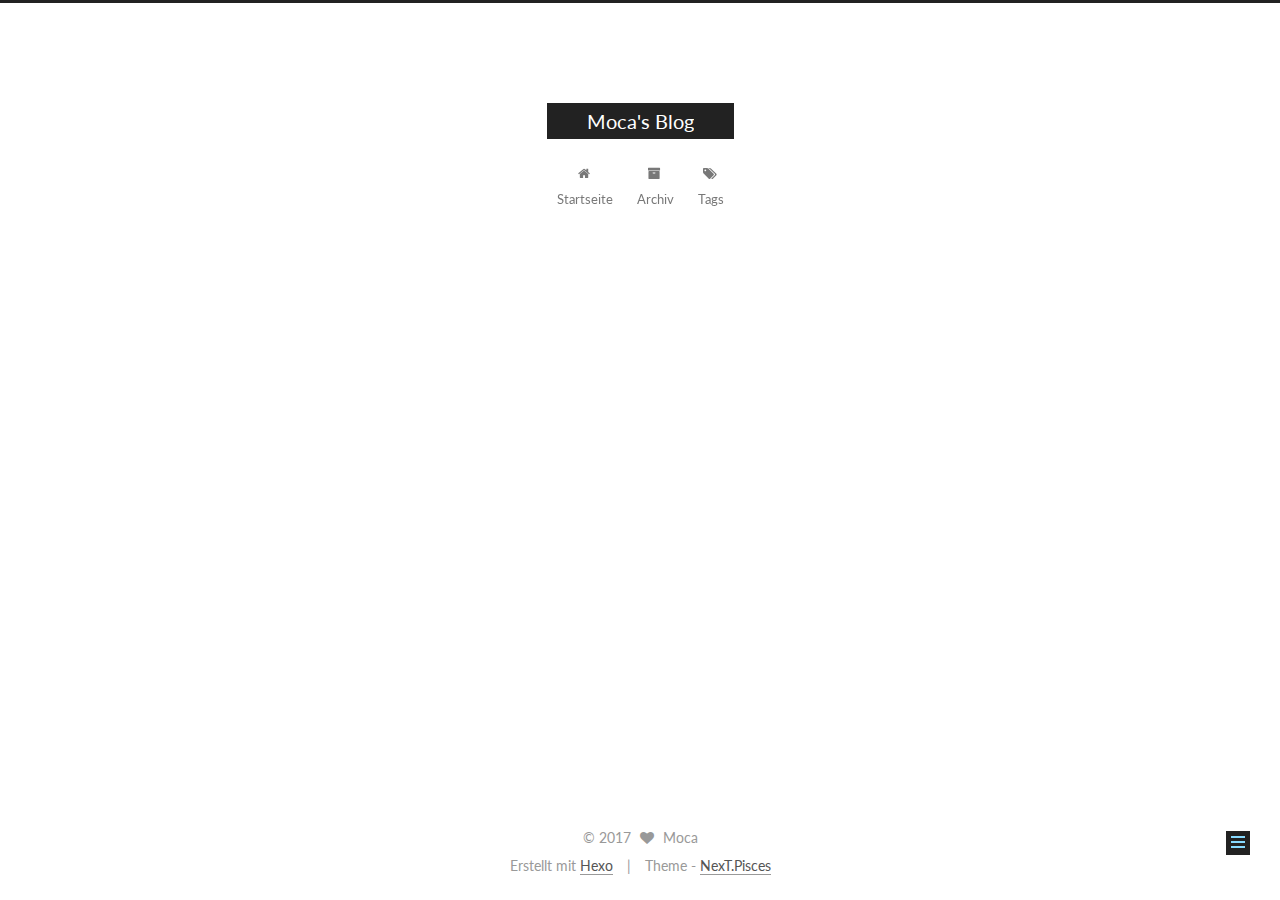
<file: 2017/04/09/helloworld/index.html>
<!doctype html>



  


<html class="theme-next pisces use-motion" lang="">
<head>
  <meta charset="UTF-8"/>
<meta http-equiv="X-UA-Compatible" content="IE=edge" />
<meta name="viewport" content="width=device-width, initial-scale=1, maximum-scale=1"/>



<meta http-equiv="Cache-Control" content="no-transform" />
<meta http-equiv="Cache-Control" content="no-siteapp" />















  
  
  <link href="/lib/fancybox/source/jquery.fancybox.css?v=2.1.5" rel="stylesheet" type="text/css" />




  
  
  
  

  
    
    
  

  

  

  

  

  
    
    
    <link href="//fonts.googleapis.com/css?family=Lato:300,300italic,400,400italic,700,700italic&subset=latin,latin-ext" rel="stylesheet" type="text/css">
  






<link href="/lib/font-awesome/css/font-awesome.min.css?v=4.6.2" rel="stylesheet" type="text/css" />

<link href="/css/main.css?v=5.1.0" rel="stylesheet" type="text/css" />


  <meta name="keywords" content="Hexo, NexT" />








  <link rel="shortcut icon" type="image/x-icon" href="/favicon.ico?v=5.1.0" />






<meta name="description" content="面朝大海，春暖花开print “hello world”">
<meta name="keywords">
<meta property="og:type" content="article">
<meta property="og:title" content="helloworld">
<meta property="og:url" content="http://baixu1217.github.io/2017/04/09/helloworld/index.html">
<meta property="og:site_name" content="Moca's Blog">
<meta property="og:description" content="面朝大海，春暖花开print “hello world”">
<meta property="og:updated_time" content="2017-04-09T09:57:35.390Z">
<meta name="twitter:card" content="summary">
<meta name="twitter:title" content="helloworld">
<meta name="twitter:description" content="面朝大海，春暖花开print “hello world”">



<script type="text/javascript" id="hexo.configurations">
  var NexT = window.NexT || {};
  var CONFIG = {
    root: '/',
    scheme: 'Pisces',
    sidebar: {"position":"left","display":"post","offset":12,"offset_float":0,"b2t":false,"scrollpercent":false},
    fancybox: true,
    motion: true,
    duoshuo: {
      userId: '0',
      author: 'Author'
    },
    algolia: {
      applicationID: '',
      apiKey: '',
      indexName: '',
      hits: {"per_page":10},
      labels: {"input_placeholder":"Search for Posts","hits_empty":"We didn't find any results for the search: ${query}","hits_stats":"${hits} results found in ${time} ms"}
    }
  };
</script>



  <link rel="canonical" href="http://baixu1217.github.io/2017/04/09/helloworld/"/>





  <title> helloworld | Moca's Blog </title>
</head>

<body itemscope itemtype="http://schema.org/WebPage" lang="">

  














  
  
    
  

  <div class="container sidebar-position-left page-post-detail ">
    <div class="headband"></div>

    <header id="header" class="header" itemscope itemtype="http://schema.org/WPHeader">
      <div class="header-inner"><div class="site-brand-wrapper">
  <div class="site-meta ">
    

    <div class="custom-logo-site-title">
      <a href="/"  class="brand" rel="start">
        <span class="logo-line-before"><i></i></span>
        <span class="site-title">Moca's Blog</span>
        <span class="logo-line-after"><i></i></span>
      </a>
    </div>
      
        <p class="site-subtitle"></p>
      
  </div>

  <div class="site-nav-toggle">
    <button>
      <span class="btn-bar"></span>
      <span class="btn-bar"></span>
      <span class="btn-bar"></span>
    </button>
  </div>
</div>

<nav class="site-nav">
  

  
    <ul id="menu" class="menu">
      
        
        <li class="menu-item menu-item-home">
          <a href="/" rel="section">
            
              <i class="menu-item-icon fa fa-fw fa-home"></i> <br />
            
            Startseite
          </a>
        </li>
      
        
        <li class="menu-item menu-item-archives">
          <a href="/archives" rel="section">
            
              <i class="menu-item-icon fa fa-fw fa-archive"></i> <br />
            
            Archiv
          </a>
        </li>
      
        
        <li class="menu-item menu-item-tags">
          <a href="/tags" rel="section">
            
              <i class="menu-item-icon fa fa-fw fa-tags"></i> <br />
            
            Tags
          </a>
        </li>
      

      
    </ul>
  

  
</nav>



 </div>
    </header>

    <main id="main" class="main">
      <div class="main-inner">
        <div class="content-wrap">
          <div id="content" class="content">
            

  <div id="posts" class="posts-expand">
    

  

  
  
  

  <article class="post post-type-normal " itemscope itemtype="http://schema.org/Article">
    <link itemprop="mainEntityOfPage" href="http://baixu1217.github.io/2017/04/09/helloworld/">

    <span hidden itemprop="author" itemscope itemtype="http://schema.org/Person">
      <meta itemprop="name" content="Moca">
      <meta itemprop="description" content="">
      <meta itemprop="image" content="/images/avatar.gif">
    </span>

    <span hidden itemprop="publisher" itemscope itemtype="http://schema.org/Organization">
      <meta itemprop="name" content="Moca's Blog">
    </span>

    
      <header class="post-header">

        
        
          <h1 class="post-title" itemprop="name headline">
            
            
              
                helloworld
              
            
          </h1>
        

        <div class="post-meta">
          <span class="post-time">
            
              <span class="post-meta-item-icon">
                <i class="fa fa-calendar-o"></i>
              </span>
              
                <span class="post-meta-item-text">Veröffentlicht am</span>
              
              <time title="Post created" itemprop="dateCreated datePublished" datetime="2017-04-09T17:55:55+08:00">
                2017-04-09
              </time>
            

            

            
          </span>

          

          
            
          

          
          

          

          

          

        </div>
      </header>
    


    <div class="post-body" itemprop="articleBody">

      
      

      
        <h5 id="面朝大海，春暖花开"><a href="#面朝大海，春暖花开" class="headerlink" title="面朝大海，春暖花开"></a>面朝大海，春暖花开</h5><p>print “hello world”</p>

      
    </div>

    <div>
      
        

      
    </div>

    <div>
      
        

      
    </div>

    <div>
      
        

      
    </div>

    <footer class="post-footer">
      

      
        
      

      
        <div class="post-nav">
          <div class="post-nav-next post-nav-item">
            
          </div>

          <span class="post-nav-divider"></span>

          <div class="post-nav-prev post-nav-item">
            
              <a href="/2017/04/09/hello-world/" rel="prev" title="Hello World">
                Hello World <i class="fa fa-chevron-right"></i>
              </a>
            
          </div>
        </div>
      

      
      
    </footer>
  </article>



    <div class="post-spread">
      
    </div>
  </div>


          </div>
          


          
  <div class="comments" id="comments">
    
  </div>


        </div>
        
          
  
  <div class="sidebar-toggle">
    <div class="sidebar-toggle-line-wrap">
      <span class="sidebar-toggle-line sidebar-toggle-line-first"></span>
      <span class="sidebar-toggle-line sidebar-toggle-line-middle"></span>
      <span class="sidebar-toggle-line sidebar-toggle-line-last"></span>
    </div>
  </div>

  <aside id="sidebar" class="sidebar">
    <div class="sidebar-inner">

      

      
        <ul class="sidebar-nav motion-element">
          <li class="sidebar-nav-toc sidebar-nav-active" data-target="post-toc-wrap" >
            Inhaltsverzeichnis
          </li>
          <li class="sidebar-nav-overview" data-target="site-overview">
            Übersicht
          </li>
        </ul>
      

      <section class="site-overview sidebar-panel">
        <div class="site-author motion-element" itemprop="author" itemscope itemtype="http://schema.org/Person">
          <img class="site-author-image" itemprop="image"
               src="/images/avatar.gif"
               alt="Moca" />
          <p class="site-author-name" itemprop="name">Moca</p>
           
              <p class="site-description motion-element" itemprop="description"></p>
          
        </div>
        <nav class="site-state motion-element">

          
            <div class="site-state-item site-state-posts">
              <a href="/archives">
                <span class="site-state-item-count">2</span>
                <span class="site-state-item-name">Artikel</span>
              </a>
            </div>
          

          

          

        </nav>

        

        <div class="links-of-author motion-element">
          
        </div>

        
        

        
        

        


      </section>

      
      <!--noindex-->
        <section class="post-toc-wrap motion-element sidebar-panel sidebar-panel-active">
          <div class="post-toc">

            
              
            

            
              <div class="post-toc-content"><ol class="nav"><li class="nav-item nav-level-5"><a class="nav-link" href="#面朝大海，春暖花开"><span class="nav-number">1.</span> <span class="nav-text">面朝大海，春暖花开</span></a></li></ol></div>
            

          </div>
        </section>
      <!--/noindex-->
      

      

    </div>
  </aside>


        
      </div>
    </main>

    <footer id="footer" class="footer">
      <div class="footer-inner">
        <div class="copyright" >
  
  &copy; 
  <span itemprop="copyrightYear">2017</span>
  <span class="with-love">
    <i class="fa fa-heart"></i>
  </span>
  <span class="author" itemprop="copyrightHolder">Moca</span>
</div>


<div class="powered-by">
  Erstellt mit  <a class="theme-link" href="https://hexo.io">Hexo</a>
</div>

<div class="theme-info">
  Theme -
  <a class="theme-link" href="https://github.com/iissnan/hexo-theme-next">
    NexT.Pisces
  </a>
</div>


        

        
      </div>
    </footer>

    
      <div class="back-to-top">
        <i class="fa fa-arrow-up"></i>
        
      </div>
    

  </div>

  

<script type="text/javascript">
  if (Object.prototype.toString.call(window.Promise) !== '[object Function]') {
    window.Promise = null;
  }
</script>









  






  
  <script type="text/javascript" src="/lib/jquery/index.js?v=2.1.3"></script>

  
  <script type="text/javascript" src="/lib/fastclick/lib/fastclick.min.js?v=1.0.6"></script>

  
  <script type="text/javascript" src="/lib/jquery_lazyload/jquery.lazyload.js?v=1.9.7"></script>

  
  <script type="text/javascript" src="/lib/velocity/velocity.min.js?v=1.2.1"></script>

  
  <script type="text/javascript" src="/lib/velocity/velocity.ui.min.js?v=1.2.1"></script>

  
  <script type="text/javascript" src="/lib/fancybox/source/jquery.fancybox.pack.js?v=2.1.5"></script>


  


  <script type="text/javascript" src="/js/src/utils.js?v=5.1.0"></script>

  <script type="text/javascript" src="/js/src/motion.js?v=5.1.0"></script>



  
  


  <script type="text/javascript" src="/js/src/affix.js?v=5.1.0"></script>

  <script type="text/javascript" src="/js/src/schemes/pisces.js?v=5.1.0"></script>



  
  <script type="text/javascript" src="/js/src/scrollspy.js?v=5.1.0"></script>
<script type="text/javascript" src="/js/src/post-details.js?v=5.1.0"></script>



  


  <script type="text/javascript" src="/js/src/bootstrap.js?v=5.1.0"></script>



  


  




	





  





  





  






  





  

  

  

  

</body>
</html>
</file>
<file: css/main.css>
/* normalize.css v3.0.2 | MIT License | git.io/normalize */
html {
  font-family: sans-serif; /* 1 */
  -ms-text-size-adjust: 100%; /* 2 */
  -webkit-text-size-adjust: 100%; /* 2 */
}
body {
  margin: 0;
}
article,
aside,
details,
figcaption,
figure,
footer,
header,
hgroup,
main,
menu,
nav,
section,
summary {
  display: block;
}
audio,
canvas,
progress,
video {
  display: inline-block; /* 1 */
  vertical-align: baseline; /* 2 */
}
audio:not([controls]) {
  display: none;
  height: 0;
}
[hidden],
template {
  display: none;
}
a {
  background-color: transparent;
}
a:active,
a:hover {
  outline: 0;
}
abbr[title] {
  border-bottom: 1px dotted;
}
b,
strong {
  font-weight: bold;
}
dfn {
  font-style: italic;
}
h1 {
  font-size: 2em;
  margin: 0.67em 0;
}
mark {
  background: #ff0;
  color: #000;
}
small {
  font-size: 80%;
}
sub,
sup {
  font-size: 75%;
  line-height: 0;
  position: relative;
  vertical-align: baseline;
}
sup {
  top: -0.5em;
}
sub {
  bottom: -0.25em;
}
img {
  border: 0;
}
svg:not(:root) {
  overflow: hidden;
}
figure {
  margin: 1em 40px;
}
hr {
  -moz-box-sizing: content-box;
  box-sizing: content-box;
  height: 0;
}
pre {
  overflow: auto;
}
code,
kbd,
pre,
samp {
  font-family: monospace, monospace;
  font-size: 1em;
}
button,
input,
optgroup,
select,
textarea {
  color: inherit; /* 1 */
  font: inherit; /* 2 */
  margin: 0; /* 3 */
}
button {
  overflow: visible;
}
button,
select {
  text-transform: none;
}
button,
html input[type="button"],
input[type="reset"],
input[type="submit"] {
  -webkit-appearance: button; /* 2 */
  cursor: pointer; /* 3 */
}
button[disabled],
html input[disabled] {
  cursor: default;
}
button::-moz-focus-inner,
input::-moz-focus-inner {
  border: 0;
  padding: 0;
}
input {
  line-height: normal;
}
input[type="checkbox"],
input[type="radio"] {
  box-sizing: border-box; /* 1 */
  padding: 0; /* 2 */
}
input[type="number"]::-webkit-inner-spin-button,
input[type="number"]::-webkit-outer-spin-button {
  height: auto;
}
input[type="search"] {
  -webkit-appearance: textfield; /* 1 */
  -moz-box-sizing: content-box;
  -webkit-box-sizing: content-box; /* 2 */
  box-sizing: content-box;
}
input[type="search"]::-webkit-search-cancel-button,
input[type="search"]::-webkit-search-decoration {
  -webkit-appearance: none;
}
fieldset {
  border: 1px solid #c0c0c0;
  margin: 0 2px;
  padding: 0.35em 0.625em 0.75em;
}
legend {
  border: 0; /* 1 */
  padding: 0; /* 2 */
}
textarea {
  overflow: auto;
}
optgroup {
  font-weight: bold;
}
table {
  border-collapse: collapse;
  border-spacing: 0;
}
td,
th {
  padding: 0;
}
::selection {
  background: #262a30;
  color: #fff;
}
body {
  position: relative;
  font-family: 'Lato', "PingFang SC", "Microsoft YaHei", sans-serif;
  font-size: 14px;
  line-height: 2;
  color: #555;
  background: #fff;
}
@media (max-width: 767px) {
  body {
    padding-right: 0 !important;
  }
}
@media (min-width: 768px) and (max-width: 991px) {
  body {
    padding-right: 0 !important;
  }
}
@media (min-width: 1600px) {
  body {
    font-size: 16px;
  }
}
h1,
h2,
h3,
h4,
h5,
h6 {
  margin: 0;
  padding: 0;
  font-weight: bold;
  line-height: 1.5;
  font-family: 'Lato', "PingFang SC", "Microsoft YaHei", sans-serif;
}
h2,
h3,
h4,
h5,
h6 {
  margin: 20px 0 15px;
}
h1 {
  font-size: 22px;
}
@media (max-width: 767px) {
  h1 {
    font-size: 18px;
  }
}
h2 {
  font-size: 20px;
}
@media (max-width: 767px) {
  h2 {
    font-size: 16px;
  }
}
h3 {
  font-size: 18px;
}
@media (max-width: 767px) {
  h3 {
    font-size: 14px;
  }
}
h4 {
  font-size: 16px;
}
@media (max-width: 767px) {
  h4 {
    font-size: 12px;
  }
}
h5 {
  font-size: 14px;
}
@media (max-width: 767px) {
  h5 {
    font-size: 10px;
  }
}
h6 {
  font-size: 12px;
}
@media (max-width: 767px) {
  h6 {
    font-size: 8px;
  }
}
p {
  margin: 0 0 25px 0;
}
a {
  color: #555;
  text-decoration: none;
  border-bottom: 1px solid #999;
  word-wrap: break-word;
}
a:hover {
  color: #222;
  border-bottom-color: #222;
}
blockquote {
  margin: 0;
  padding: 0;
}
img {
  display: block;
  margin: auto;
  max-width: 100%;
  height: auto;
}
hr {
  margin: 40px 0;
  height: 3px;
  border: none;
  background-color: #ddd;
  background-image: repeating-linear-gradient(-45deg, #fff, #fff 4px, transparent 4px, transparent 8px);
}
blockquote {
  padding: 0 15px;
  color: #666;
  border-left: 4px solid #ddd;
}
blockquote cite::before {
  content: "-";
  padding: 0 5px;
}
dt {
  font-weight: 700;
}
dd {
  margin: 0;
  padding: 0;
}
.text-left {
  text-align: left;
}
.text-center {
  text-align: center;
}
.text-right {
  text-align: right;
}
.text-justify {
  text-align: justify;
}
.text-nowrap {
  white-space: nowrap;
}
.text-lowercase {
  text-transform: lowercase;
}
.text-uppercase {
  text-transform: uppercase;
}
.text-capitalize {
  text-transform: capitalize;
}
.center-block {
  display: block;
  margin-left: auto;
  margin-right: auto;
}
.clearfix:before,
.clearfix:after {
  content: " ";
  display: table;
}
.clearfix:after {
  clear: both;
}
.pullquote {
  width: 45%;
}
.pullquote.left {
  float: left;
  margin-left: 5px;
  margin-right: 10px;
}
.pullquote.right {
  float: right;
  margin-left: 10px;
  margin-right: 5px;
}
.affix.affix.affix {
  position: fixed;
}
.translation {
  margin-top: -20px;
  font-size: 14px;
  color: #999;
}
.scrollbar-measure {
  width: 100px;
  height: 100px;
  overflow: scroll;
  position: absolute;
  top: -9999px;
}
.use-motion .motion-element {
  opacity: 0;
}
table {
  margin: 20px 0;
  width: 100%;
  border-collapse: collapse;
  border-spacing: 0;
  border: 1px solid #ddd;
  font-size: 14px;
  table-layout: fixed;
  word-wrap: break-all;
}
table>tbody>tr:nth-of-type(odd) {
  background-color: #f9f9f9;
}
table>tbody>tr:hover {
  background-color: #f5f5f5;
}
caption,
th,
td {
  padding: 8px;
  text-align: left;
  vertical-align: middle;
  font-weight: normal;
}
th,
td {
  border-bottom: 3px solid #ddd;
  border-right: 1px solid #eee;
}
th {
  padding-bottom: 10px;
  font-weight: 700;
}
td {
  border-bottom-width: 1px;
}
html,
body {
  height: 100%;
}
.container {
  position: relative;
  min-height: 100%;
}
.header-inner {
  margin: 0 auto;
  padding: 100px 0 70px;
  width: 700px;
}
@media (min-width: 1600px) {
  .container .header-inner {
    width: 900px;
  }
}
.main {
  padding-bottom: 150px;
}
.main-inner {
  margin: 0 auto;
  width: 700px;
}
@media (min-width: 1600px) {
  .container .main-inner {
    width: 900px;
  }
}
.footer {
  position: absolute;
  left: 0;
  bottom: 0;
  width: 100%;
  min-height: 50px;
}
.footer-inner {
  box-sizing: border-box;
  margin: 20px auto;
  width: 700px;
}
@media (min-width: 1600px) {
  .container .footer-inner {
    width: 900px;
  }
}
pre,
.highlight {
  overflow: auto;
  margin: 20px 0;
  padding: 0;
  font-size: 13px;
  color: #4d4d4c;
  background: #f7f7f7;
  line-height: 1.6;
}
pre,
code {
  font-family: consolas, Menlo, "PingFang SC", "Microsoft YaHei", monospace;
}
code {
  padding: 2px 4px;
  word-wrap: break-word;
  color: #555;
  background: #eee;
  border-radius: 3px;
  font-size: 13px;
}
pre code {
  padding: 0;
  color: #4d4d4c;
  background: none;
  text-shadow: none;
}
.highlight {
  border-radius: 1px;
}
.highlight pre {
  border: none;
  margin: 0;
  padding: 10px 0;
}
.highlight table {
  margin: 0;
  width: auto;
  border: none;
}
.highlight td {
  border: none;
  padding: 0;
}
.highlight figcaption {
  font-size: 1em;
  color: #4d4d4c;
  line-height: 1em;
  margin-bottom: 1em;
}
.highlight figcaption:before,
.highlight figcaption:after {
  content: " ";
  display: table;
}
.highlight figcaption:after {
  clear: both;
}
.highlight figcaption a {
  float: right;
  color: #4d4d4c;
}
.highlight figcaption a:hover {
  border-bottom-color: #4d4d4c;
}
.highlight .gutter pre {
  padding-left: 10px;
  padding-right: 10px;
  color: #869194;
  text-align: right;
  background-color: #eff2f3;
}
.highlight .code pre {
  padding-left: 10px;
  padding-right: 10px;
  background-color: #f7f7f7;
}
.highlight .line {
  height: 20px;
}
.gutter {
  -webkit-user-select: none;
  -moz-user-select: none;
  -ms-user-select: none;
  user-select: none;
}
.gist table {
  width: auto;
}
.gist table td {
  border: none;
}
pre .deletion {
  background: #fdd;
}
pre .addition {
  background: #dfd;
}
pre .meta {
  color: #8959a8;
}
pre .comment {
  color: #8e908c;
}
pre .variable,
pre .attribute,
pre .tag,
pre .regexp,
pre .ruby .constant,
pre .xml .tag .title,
pre .xml .pi,
pre .xml .doctype,
pre .html .doctype,
pre .css .id,
pre .css .class,
pre .css .pseudo {
  color: #c82829;
}
pre .number,
pre .preprocessor,
pre .built_in,
pre .literal,
pre .params,
pre .constant,
pre .command {
  color: #f5871f;
}
pre .ruby .class .title,
pre .css .rules .attribute,
pre .string,
pre .value,
pre .inheritance,
pre .header,
pre .ruby .symbol,
pre .xml .cdata,
pre .special,
pre .number,
pre .formula {
  color: #718c00;
}
pre .title,
pre .css .hexcolor {
  color: #3e999f;
}
pre .function,
pre .python .decorator,
pre .python .title,
pre .ruby .function .title,
pre .ruby .title .keyword,
pre .perl .sub,
pre .javascript .title,
pre .coffeescript .title {
  color: #4271ae;
}
pre .keyword,
pre .javascript .function {
  color: #8959a8;
}
.full-image.full-image.full-image {
  border: none;
  max-width: 100%;
  width: auto;
  margin: 20px auto;
}
@media (min-width: 992px) {
  .full-image.full-image.full-image {
    max-width: none;
    width: 110%;
    margin: 25px -5%;
  }
}
.blockquote-center,
.page-home .post-type-quote blockquote,
.page-post-detail .post-type-quote blockquote {
  position: relative;
  margin: 40px 0;
  padding: 0;
  border-left: none;
  text-align: center;
}
.blockquote-center::before,
.page-home .post-type-quote blockquote::before,
.page-post-detail .post-type-quote blockquote::before,
.blockquote-center::after,
.page-home .post-type-quote blockquote::after,
.page-post-detail .post-type-quote blockquote::after {
  position: absolute;
  content: ' ';
  display: block;
  width: 100%;
  height: 24px;
  opacity: 0.2;
  background-repeat: no-repeat;
  background-position: 0 -6px;
  background-size: 22px 22px;
}
.blockquote-center::before,
.page-home .post-type-quote blockquote::before,
.page-post-detail .post-type-quote blockquote::before {
  top: -20px;
  background-image: url("../images/quote-l.svg");
  border-top: 1px solid #ccc;
}
.blockquote-center::after,
.page-home .post-type-quote blockquote::after,
.page-post-detail .post-type-quote blockquote::after {
  bottom: -20px;
  background-image: url("../images/quote-r.svg");
  border-bottom: 1px solid #ccc;
  background-position: 100% 8px;
}
.blockquote-center p,
.page-home .post-type-quote blockquote p,
.page-post-detail .post-type-quote blockquote p,
.blockquote-center div,
.page-home .post-type-quote blockquote div,
.page-post-detail .post-type-quote blockquote div {
  text-align: center;
}
.post .post-body .group-picture img {
  box-sizing: border-box;
  padding: 0 3px;
  border: none;
}
.post .group-picture-row {
  overflow: hidden;
  margin-top: 6px;
}
.post .group-picture-row:first-child {
  margin-top: 0;
}
.post .group-picture-column {
  float: left;
}
.page-post-detail .post-body .group-picture-column {
  float: none;
  margin-top: 10px;
  width: auto !important;
}
.page-post-detail .post-body .group-picture-column img {
  margin: 0 auto;
}
.page-archive .group-picture-container {
  overflow: hidden;
}
.page-archive .group-picture-row {
  float: left;
}
.page-archive .group-picture-row:first-child {
  margin-top: 6px;
}
.page-archive .group-picture-column {
  max-width: 150px;
  max-height: 150px;
}
.note {
  padding: 20px;
  margin: 20px 0;
  border: 1px solid #eee;
  border-left-width: 5px;
  border-radius: 3px;
}
.note h2,
.note h3,
.note h4,
.note h5,
.note h6 {
  margin-top: 0;
  margin-bottom: 5px;
}
.note p:last-child {
  margin-bottom: 0;
}
.note code {
  border-radius: 3px;
}
.note+.note {
  margin-top: -5px;
}
.default {
  border-left-color: #777;
}
.default h2,
.default h3,
.default h4,
.default h5,
.default h6 {
  color: #777;
}
.primary {
  border-left-color: #428bca;
}
.primary h2,
.primary h3,
.primary h4,
.primary h5,
.primary h6 {
  color: #428bca;
}
.success {
  border-left-color: #5cb85c;
}
.success h2,
.success h3,
.success h4,
.success h5,
.success h6 {
  color: #5cb85c;
}
.danger {
  border-left-color: #d9534f;
}
.danger h2,
.danger h3,
.danger h4,
.danger h5,
.danger h6 {
  color: #d9534f;
}
.warning {
  border-left-color: #f0ad4e;
}
.warning h2,
.warning h3,
.warning h4,
.warning h5,
.warning h6 {
  color: #f0ad4e;
}
.info {
  border-left-color: #5bc0de;
}
.info h2,
.info h3,
.info h4,
.info h5,
.info h6 {
  color: #5bc0de;
}
.btn {
  display: inline-block;
  padding: 0 20px;
  font-size: 14px;
  color: #fff;
  background: #222;
  border: 2px solid #222;
  text-decoration: none;
  border-radius: 0;
  transition-property: background-color;
  transition-duration: 0.2s;
  transition-timing-function: ease-in-out;
  transition-delay: 0s;
}
.btn:hover,
.post-button .btn:hover {
  border-color: #222;
  color: #222;
  background: #fff;
}
.btn-bar {
  display: block;
  width: 22px;
  height: 2px;
  background: #555;
  border-radius: 1px;
}
.btn-bar+.btn-bar {
  margin-top: 4px;
}
.pagination {
  margin: 120px 0 40px;
  text-align: center;
  border-top: 1px solid #eee;
}
.page-number-basic,
.pagination .prev,
.pagination .next,
.pagination .page-number,
.pagination .space {
  display: inline-block;
  position: relative;
  top: -1px;
  margin: 0 10px;
  padding: 0 10px;
  line-height: 30px;
}
@media (max-width: 767px) {
  .page-number-basic,
  .pagination .prev,
  .pagination .next,
  .pagination .page-number,
  .pagination .space {
    margin: 0 5px;
  }
}
.pagination .prev,
.pagination .next,
.pagination .page-number {
  border-bottom: 0;
  border-top: 1px solid #eee;
  transition-property: border-color;
  transition-duration: 0.2s;
  transition-timing-function: ease-in-out;
  transition-delay: 0s;
}
.pagination .prev:hover,
.pagination .next:hover,
.pagination .page-number:hover {
  border-top-color: #222;
}
.pagination .space {
  padding: 0;
  margin: 0;
}
.pagination .prev {
  margin-left: 0;
}
.pagination .next {
  margin-right: 0;
}
.pagination .page-number.current {
  color: #fff;
  background: #ccc;
  border-top-color: #ccc;
}
@media (max-width: 767px) {
  .pagination {
    border-top: none;
  }
  .pagination .prev,
  .pagination .next,
  .pagination .page-number {
    margin-bottom: 10px;
    border-top: 0;
    border-bottom: 1px solid #eee;
  }
  .pagination .prev:hover,
  .pagination .next:hover,
  .pagination .page-number:hover {
    border-bottom-color: #222;
  }
}
.comments {
  margin: 60px 20px 0;
}
.tag-cloud {
  text-align: center;
}
.tag-cloud a {
  display: inline-block;
  margin: 10px;
}
.back-to-top {
  box-sizing: border-box;
  position: fixed;
  bottom: -100px;
  right: 30px;
  z-index: 1050;
  padding: 0 6px;
  width: 24px;
  background: #222;
  font-size: 12px;
  opacity: 1;
  color: #fff;
  cursor: pointer;
  text-align: center;
  -webkit-transform: translateZ(0);
  transition-property: bottom;
  transition-duration: 0.2s;
  transition-timing-function: ease-in-out;
  transition-delay: 0s;
}
@media (max-width: 767px) {
  .back-to-top {
    display: none;
  }
}
@media (min-width: 768px) and (max-width: 991px) {
  .back-to-top {
    display: none;
  }
}
.back-to-top.back-to-top-on {
  bottom: 19px;
}
.header {
  background: #fff;
}
.header-inner {
  position: relative;
}
.headband {
  height: 3px;
  background: #222;
}
.site-meta {
  margin: 0;
  text-align: center;
}
@media (max-width: 767px) {
  .site-meta {
    text-align: center;
  }
}
.brand {
  position: relative;
  display: inline-block;
  padding: 0 40px;
  color: #fff;
  background: #222;
  border-bottom: none;
}
.brand:hover {
  color: #fff;
}
.logo {
  display: inline-block;
  margin-right: 5px;
  line-height: 36px;
  vertical-align: top;
}
.site-title {
  display: inline-block;
  vertical-align: top;
  line-height: 36px;
  font-size: 20px;
  font-weight: normal;
  font-family: 'Lato', "PingFang SC", "Microsoft YaHei", sans-serif;
}
.site-subtitle {
  margin-top: 10px;
  font-size: 13px;
  color: #999;
}
.use-motion .brand {
  opacity: 0;
}
.use-motion .logo,
.use-motion .site-title,
.use-motion .site-subtitle {
  opacity: 0;
  position: relative;
  top: -10px;
}
.site-nav-toggle {
  display: none;
  position: absolute;
  top: 10px;
  left: 10px;
}
@media (max-width: 767px) {
  .site-nav-toggle {
    display: block;
  }
}
.site-nav-toggle button {
  margin-top: 2px;
  padding: 9px 10px;
  background: transparent;
  border: none;
}
@media (max-width: 767px) {
  .site-nav {
    display: none;
    margin: 0 -10px;
    padding: 0 10px;
    clear: both;
    border-top: 1px solid #ddd;
  }
}
@media (min-width: 768px) and (max-width: 991px) {
  .site-nav {
    display: block !important;
  }
}
@media (min-width: 992px) {
  .site-nav {
    display: block !important;
  }
}
.menu {
  margin-top: 20px;
  padding-left: 0;
  text-align: center;
}
.menu .menu-item {
  display: inline-block;
  margin: 0 10px;
  list-style: none;
}
@media screen and (max-width: 767px) {
  .menu .menu-item {
    margin-top: 10px;
  }
}
.menu .menu-item a {
  display: block;
  font-size: 13px;
  line-height: inherit;
  border-bottom: 1px solid transparent;
  transition-property: border-color;
  transition-duration: 0.2s;
  transition-timing-function: ease-in-out;
  transition-delay: 0s;
}
.menu .menu-item a:hover {
  border-bottom-color: #222;
}
.menu .menu-item .fa {
  margin-right: 5px;
}
.use-motion .menu-item {
  opacity: 0;
}
.post-body {
  font-family: 'Lato', "PingFang SC", "Microsoft YaHei", sans-serif;
}
@media (max-width: 767px) {
  .post-body {
    word-break: break-word;
  }
}
.post-body .fancybox img {
  display: block !important;
  margin: 0 auto;
  cursor: pointer;
  cursor: zoom-in;
  cursor: -webkit-zoom-in;
}
.post-body .image-caption,
.post-body .figure .caption {
  margin: 10px auto 15px;
  text-align: center;
  font-size: 14px;
  color: #999;
  font-weight: bold;
  line-height: 1;
}
.post-sticky-flag {
  display: inline-block;
  font-size: 16px;
  -ms-transform: rotate(30deg);
  -webkit-transform: rotate(30deg);
  -moz-transform: rotate(30deg);
  -ms-transform: rotate(30deg);
  -o-transform: rotate(30deg);
  transform: rotate(30deg);
}
.posts-expand {
  padding-top: 40px;
}
@media (max-width: 767px) {
  .posts-expand {
    margin: 0 20px;
  }
  .post-body pre,
  .post-body .highlight {
    padding: 10px;
  }
  .post-body pre .gutter pre,
  .post-body .highlight .gutter pre {
    padding-right: 10px;
  }
}
@media (min-width: 992px) {
  .posts-expand .post-body {
    text-align: justify;
  }
}
.posts-expand .post-body h2,
.posts-expand .post-body h3,
.posts-expand .post-body h4,
.posts-expand .post-body h5,
.posts-expand .post-body h6 {
  padding-top: 10px;
}
.posts-expand .post-body h2 .header-anchor,
.posts-expand .post-body h3 .header-anchor,
.posts-expand .post-body h4 .header-anchor,
.posts-expand .post-body h5 .header-anchor,
.posts-expand .post-body h6 .header-anchor {
  float: right;
  margin-left: 10px;
  color: #ccc;
  border-bottom-style: none;
  visibility: hidden;
}
.posts-expand .post-body h2 .header-anchor:hover,
.posts-expand .post-body h3 .header-anchor:hover,
.posts-expand .post-body h4 .header-anchor:hover,
.posts-expand .post-body h5 .header-anchor:hover,
.posts-expand .post-body h6 .header-anchor:hover {
  color: inherit;
}
.posts-expand .post-body h2:hover .header-anchor,
.posts-expand .post-body h3:hover .header-anchor,
.posts-expand .post-body h4:hover .header-anchor,
.posts-expand .post-body h5:hover .header-anchor,
.posts-expand .post-body h6:hover .header-anchor {
  visibility: visible;
}
.posts-expand .post-body ul li {
  list-style: circle;
}
.posts-expand .post-body img {
  box-sizing: border-box;
  margin: auto;
  padding: 3px;
  border: 1px solid #ddd;
}
.posts-expand .fancybox img {
  margin: 0 auto;
}
@media (max-width: 767px) {
  .posts-collapse {
    margin: 0 20px;
  }
  .posts-collapse .post-title,
  .posts-collapse .post-meta {
    display: block;
    width: auto;
    text-align: left;
  }
}
.posts-collapse {
  position: relative;
  z-index: 1010;
  margin-left: 55px;
}
.posts-collapse::after {
  content: " ";
  position: absolute;
  top: 20px;
  left: 0;
  margin-left: -2px;
  width: 4px;
  height: 100%;
  background: #f5f5f5;
  z-index: -1;
}
@media (max-width: 767px) {
  .posts-collapse {
    margin: 0 20px;
  }
}
.posts-collapse .collection-title {
  position: relative;
  margin: 60px 0;
}
.posts-collapse .collection-title h2 {
  margin-left: 20px;
}
.posts-collapse .collection-title small {
  color: #bbb;
}
.posts-collapse .collection-title::before {
  content: " ";
  position: absolute;
  left: 0;
  top: 50%;
  margin-left: -4px;
  margin-top: -4px;
  width: 8px;
  height: 8px;
  background: #bbb;
  border-radius: 50%;
}
.posts-collapse .post {
  margin: 30px 0;
}
.posts-collapse .post-header {
  position: relative;
  transition-duration: 0.2s;
  transition-timing-function: ease-in-out;
  transition-delay: 0s;
  transition-property: border;
  border-bottom: 1px dashed #ccc;
}
.posts-collapse .post-header::before {
  content: " ";
  position: absolute;
  left: 0;
  top: 12px;
  width: 6px;
  height: 6px;
  margin-left: -4px;
  background: #bbb;
  border-radius: 50%;
  border: 1px solid #fff;
  transition-duration: 0.2s;
  transition-timing-function: ease-in-out;
  transition-delay: 0s;
  transition-property: background;
}
.posts-collapse .post-header:hover {
  border-bottom-color: #666;
}
.posts-collapse .post-header:hover::before {
  background: #222;
}
.posts-collapse .post-meta {
  position: absolute;
  font-size: 12px;
  left: 20px;
  top: 5px;
}
.posts-collapse .post-comments-count {
  display: none;
}
.posts-collapse .post-title {
  margin-left: 60px;
  font-size: 16px;
  font-weight: normal;
  line-height: inherit;
}
.posts-collapse .post-title::after {
  margin-left: 3px;
  opacity: 0.6;
}
.posts-collapse .post-title a {
  color: #666;
  border-bottom: none;
}
.page-home .post-type-quote .post-header,
.page-post-detail .post-type-quote .post-header,
.page-home .post-type-quote .post-tags,
.page-post-detail .post-type-quote .post-tags {
  display: none;
}
.posts-expand .post-title {
  font-size: 26px;
  text-align: center;
  word-break: break-word;
  font-weight: 400;
}
@media (max-width: 767px) {
  .posts-expand .post-title {
    font-size: 22px;
  }
}
.posts-expand .post-title-link {
  display: inline-block;
  position: relative;
  color: #555;
  border-bottom: none;
  line-height: 1.2;
  vertical-align: top;
}
.posts-expand .post-title-link::before {
  content: "";
  position: absolute;
  width: 100%;
  height: 2px;
  bottom: 0;
  left: 0;
  background-color: #000;
  visibility: hidden;
  -webkit-transform: scaleX(0);
  -moz-transform: scaleX(0);
  -ms-transform: scaleX(0);
  -o-transform: scaleX(0);
  transform: scaleX(0);
  transition-duration: 0.2s;
  transition-timing-function: ease-in-out;
  transition-delay: 0s;
}
.posts-expand .post-title-link:hover::before {
  visibility: visible;
  -webkit-transform: scaleX(1);
  -moz-transform: scaleX(1);
  -ms-transform: scaleX(1);
  -o-transform: scaleX(1);
  transform: scaleX(1);
}
.posts-expand .post-title-link .fa {
  font-size: 16px;
}
.posts-expand .post-meta {
  margin: 3px 0 60px 0;
  color: #999;
  font-family: 'Lato', "PingFang SC", "Microsoft YaHei", sans-serif;
  font-size: 12px;
  text-align: center;
}
.posts-expand .post-meta .post-category-list {
  display: inline-block;
  margin: 0;
  padding: 3px;
}
.posts-expand .post-meta .post-category-list-link {
  color: #999;
}
.posts-expand .post-meta .post-description {
  font-size: 14px;
  margin-top: 2px;
}
.post-meta-divider {
  margin: 0 0.5em;
}
.post-meta-item-icon {
  margin-right: 3px;
}
@media (min-width: 768px) and (max-width: 991px) {
  .post-meta-item-icon {
    display: inline-block;
  }
}
@media (max-width: 767px) {
  .post-meta-item-icon {
    display: inline-block;
  }
}
@media (min-width: 768px) and (max-width: 991px) {
  .post-meta-item-text {
    display: none;
  }
}
@media (max-width: 767px) {
  .post-meta-item-text {
    display: none;
  }
}
@media (max-width: 767px) {
  .posts-expand .post-comments-count {
    display: none;
  }
}
.social-like {
  font-size: 14px;
  height: 20px;
  text-align: center;
  border-top: 1px solid #eee;
  padding-top: 9px;
  margin-top: 45px;
  display: flex;
  justify-content: center;
}
.vk_like {
  width: 85px;
  height: 21px;
  padding-top: 7px;
  align-self: center;
}
.fb_like {
  height: 30px;
  align-self: center;
}
.post-button {
  margin-top: 50px;
}
.post-button .btn {
  color: #fff;
  font-size: 14px;
  background: #222;
  border-radius: 0;
  line-height: 2;
  margin: 0 4px 8px 4px;
}
.post-button .fa-fw {
  width: 1.285714285714286em;
  text-align: left;
}
.posts-expand .post-tags {
  margin-top: 40px;
  text-align: center;
}
.posts-expand .post-tags a {
  display: inline-block;
  margin-right: 10px;
  font-size: 13px;
}
.post-nav {
  display: table;
  margin-top: 15px;
  width: 100%;
  border-top: 1px solid #eee;
}
.post-nav-divider {
  display: table-cell;
  width: 10%;
}
.post-nav-item {
  display: table-cell;
  padding: 10px 0 0 0;
  width: 45%;
  vertical-align: top;
}
.post-nav-item a {
  position: relative;
  display: block;
  line-height: 25px;
  font-size: 14px;
  color: #555;
  border-bottom: none;
}
.post-nav-item a:hover {
  color: #222;
  border-bottom: none;
}
.post-nav-item a:active {
  top: 2px;
}
.post-nav-item .fa {
  position: absolute;
  top: 8px;
  left: 0;
  font-size: 12px;
}
.post-nav-next a {
  padding-left: 15px;
}
.post-nav-prev {
  text-align: right;
}
.post-nav-prev a {
  padding-right: 15px;
}
.post-nav-prev .fa {
  right: 0;
  left: auto;
}
.posts-expand .post-eof {
  display: block;
  margin: 80px auto 60px;
  width: 8%;
  height: 1px;
  background: #ccc;
  text-align: center;
}
.post:last-child .post-eof.post-eof.post-eof {
  display: none;
}
.post-gallery {
  display: table;
  table-layout: fixed;
  width: 100%;
  border-collapse: separate;
}
.post-gallery-row {
  display: table-row;
}
.post-gallery .post-gallery-img {
  display: table-cell;
  text-align: center;
  vertical-align: middle;
  border: none;
}
.post-gallery .post-gallery-img img {
  max-width: 100%;
  max-height: 100%;
  border: none;
}
.fancybox-close,
.fancybox-close:hover {
  border: none;
}
.sidebar {
  position: fixed;
  right: 0;
  top: 0;
  bottom: 0;
  width: 0;
  z-index: 1040;
  box-shadow: inset 0 2px 6px #000;
  background: #222;
  -webkit-transform: translateZ(0);
}
.sidebar a {
  color: #999;
  border-bottom-color: #555;
}
.sidebar a:hover {
  color: #eee;
}
@media (min-width: 768px) and (max-width: 991px) {
  .sidebar {
    display: none !important;
  }
}
@media (max-width: 767px) {
  .sidebar {
    display: none !important;
  }
}
.sidebar-inner {
  position: relative;
  padding: 20px 10px;
  color: #999;
  text-align: center;
}
.sidebar-toggle {
  position: fixed;
  right: 30px;
  bottom: 45px;
  width: 14px;
  height: 14px;
  padding: 5px;
  background: #222;
  line-height: 0;
  z-index: 1050;
  cursor: pointer;
  -webkit-transform: translateZ(0);
}
@media (min-width: 768px) and (max-width: 991px) {
  .sidebar-toggle {
    display: none;
  }
}
@media (max-width: 767px) {
  .sidebar-toggle {
    display: none;
  }
}
.sidebar-toggle-line {
  position: relative;
  display: inline-block;
  vertical-align: top;
  height: 2px;
  width: 100%;
  background: #fff;
  margin-top: 3px;
}
.sidebar-toggle-line:first-child {
  margin-top: 0;
}
.site-author-image {
  display: block;
  margin: 0 auto;
  padding: 2px;
  max-width: 96px;
  height: auto;
  border: 2px solid #333;
}
.site-author-name {
  margin: 5px 0 0;
  text-align: center;
  color: #f5f5f5;
  font-weight: normal;
}
.site-description {
  margin-top: 5px;
  text-align: center;
  font-size: 14px;
  color: #999;
}
.site-state {
  overflow: hidden;
  line-height: 1.4;
  white-space: nowrap;
  text-align: center;
}
.site-state-item {
  display: inline-block;
  padding: 0 15px;
  border-left: 1px solid #333;
}
.site-state-item:first-child {
  border-left: none;
}
.site-state-item a {
  border-bottom: none;
}
.site-state-item-count {
  display: block;
  text-align: center;
  color: inherit;
  font-weight: 600;
  font-size: 18px;
}
.site-state-item-name {
  font-size: 13px;
  color: inherit;
}
.feed-link {
  margin-top: 20px;
}
.feed-link a {
  display: inline-block;
  padding: 0 15px;
  color: #fc6423;
  border: 1px solid #fc6423;
  border-radius: 4px;
}
.feed-link a i {
  color: #fc6423;
  font-size: 14px;
}
.feed-link a:hover {
  color: #fff;
  background: #fc6423;
}
.feed-link a:hover i {
  color: #fff;
}
.links-of-author {
  margin-top: 20px;
}
.links-of-author a {
  display: inline-block;
  vertical-align: middle;
  margin-right: 10px;
  margin-bottom: 10px;
  border-bottom-color: #555;
  font-size: 13px;
}
.links-of-author a:before {
  display: inline-block;
  vertical-align: middle;
  margin-right: 3px;
  content: " ";
  width: 4px;
  height: 4px;
  border-radius: 50%;
  background: #ff2daa;
}
.links-of-blogroll {
  font-size: 13px;
}
.links-of-blogroll-title {
  margin-top: 20px;
  font-size: 14px;
  font-weight: 600;
}
.links-of-blogroll-list {
  margin: 0;
  padding: 0;
  list-style: none;
}
.links-of-blogroll-item {
  padding: 2px 10px;
}
.sidebar-nav {
  margin: 0 0 20px;
  padding-left: 0;
}
.sidebar-nav li {
  display: inline-block;
  cursor: pointer;
  border-bottom: 1px solid transparent;
  font-size: 14px;
  color: #555;
}
.sidebar-nav li:hover {
  color: #f5f5f5;
}
.page-post-detail .sidebar-nav-toc {
  padding: 0 5px;
}
.page-post-detail .sidebar-nav-overview {
  margin-left: 10px;
}
.sidebar-nav .sidebar-nav-active {
  color: #87daff;
  border-bottom-color: #87daff;
}
.sidebar-nav .sidebar-nav-active:hover {
  color: #87daff;
}
.sidebar-panel {
  display: none;
}
.sidebar-panel-active {
  display: block;
}
.post-toc-empty {
  font-size: 14px;
  color: #666;
}
.post-toc-wrap {
  overflow: hidden;
}
.post-toc {
  overflow: auto;
}
.post-toc ol {
  margin: 0;
  padding: 0 2px 5px 10px;
  text-align: left;
  list-style: none;
  font-size: 14px;
}
.post-toc ol > ol {
  padding-left: 0;
}
.post-toc ol a {
  transition-duration: 0.2s;
  transition-timing-function: ease-in-out;
  transition-delay: 0s;
  transition-property: all;
  color: #999;
  border-bottom-color: #555;
}
.post-toc ol a:hover {
  color: #ccc;
  border-bottom-color: #ccc;
}
.post-toc .nav-item {
  overflow: hidden;
  text-overflow: ellipsis;
  white-space: nowrap;
  line-height: 1.8;
}
.post-toc .nav .nav-child {
  display: none;
}
.post-toc .nav .active > .nav-child {
  display: block;
}
.post-toc .nav .active-current > .nav-child {
  display: block;
}
.post-toc .nav .active-current > .nav-child > .nav-item {
  display: block;
}
.post-toc .nav .active > a {
  color: #87daff;
  border-bottom-color: #87daff;
}
.post-toc .nav .active-current > a {
  color: #87daff;
}
.post-toc .nav .active-current > a:hover {
  color: #87daff;
}
.footer {
  font-size: 14px;
  color: #999;
}
.footer img {
  border: none;
}
.footer-inner {
  text-align: center;
}
.with-love {
  display: inline-block;
  margin: 0 5px;
}
.powered-by,
.theme-info {
  display: inline-block;
}
.powered-by {
  margin-right: 10px;
}
.powered-by::after {
  content: "|";
  padding-left: 10px;
}
.cc-license {
  margin-top: 10px;
  text-align: center;
}
.cc-license .cc-opacity {
  opacity: 0.7;
  border-bottom: none;
}
.cc-license .cc-opacity:hover {
  opacity: 0.9;
}
.cc-license img {
  display: inline-block;
}
.theme-next #ds-thread #ds-reset {
  color: #555;
}
.theme-next #ds-thread #ds-reset .ds-replybox {
  margin-bottom: 30px;
}
.theme-next #ds-thread #ds-reset .ds-replybox .ds-avatar,
.theme-next #ds-reset .ds-avatar img {
  box-shadow: none;
}
.theme-next #ds-thread #ds-reset .ds-textarea-wrapper {
  border-color: #c7d4e1;
  background: none;
  border-top-right-radius: 3px;
  border-top-left-radius: 3px;
}
.theme-next #ds-thread #ds-reset .ds-textarea-wrapper textarea {
  height: 60px;
}
.theme-next #ds-reset .ds-rounded-top {
  border-radius: 0;
}
.theme-next #ds-thread #ds-reset .ds-post-toolbar {
  box-sizing: border-box;
  border: 1px solid #c7d4e1;
  background: #f6f8fa;
}
.theme-next #ds-thread #ds-reset .ds-post-options {
  height: 40px;
  border: none;
  background: none;
}
.theme-next #ds-thread #ds-reset .ds-toolbar-buttons {
  top: 11px;
}
.theme-next #ds-thread #ds-reset .ds-sync {
  top: 5px;
}
.theme-next #ds-thread #ds-reset .ds-post-button {
  top: 4px;
  right: 5px;
  width: 90px;
  height: 30px;
  border: 1px solid #c5ced7;
  border-radius: 3px;
  background-image: linear-gradient(#fbfbfc, #f5f7f9);
  color: #60676d;
}
.theme-next #ds-thread #ds-reset .ds-post-button:hover {
  background-position: 0 -30px;
  color: #60676d;
}
.theme-next #ds-thread #ds-reset .ds-comments-info {
  padding: 10px 0;
}
.theme-next #ds-thread #ds-reset .ds-sort {
  display: none;
}
.theme-next #ds-thread #ds-reset li.ds-tab a.ds-current {
  border: none;
  background: #f6f8fa;
  color: #60676d;
}
.theme-next #ds-thread #ds-reset li.ds-tab a.ds-current:hover {
  background-color: #e9f0f7;
  color: #60676d;
}
.theme-next #ds-thread #ds-reset li.ds-tab a {
  border-radius: 2px;
  padding: 5px;
}
.theme-next #ds-thread #ds-reset .ds-login-buttons p {
  color: #999;
  line-height: 36px;
}
.theme-next #ds-thread #ds-reset .ds-login-buttons .ds-service-list li {
  height: 28px;
}
.theme-next #ds-thread #ds-reset .ds-service-list a {
  background: none;
  padding: 5px;
  border: 1px solid;
  border-radius: 3px;
  text-align: center;
}
.theme-next #ds-thread #ds-reset .ds-service-list a:hover {
  color: #fff;
  background: #666;
}
.theme-next #ds-thread #ds-reset .ds-service-list .ds-weibo {
  color: #fc9b00;
  border-color: #fc9b00;
}
.theme-next #ds-thread #ds-reset .ds-service-list .ds-weibo:hover {
  background: #fc9b00;
}
.theme-next #ds-thread #ds-reset .ds-service-list .ds-qq {
  color: #60a3ec;
  border-color: #60a3ec;
}
.theme-next #ds-thread #ds-reset .ds-service-list .ds-qq:hover {
  background: #60a3ec;
}
.theme-next #ds-thread #ds-reset .ds-service-list .ds-renren {
  color: #2e7ac4;
  border-color: #2e7ac4;
}
.theme-next #ds-thread #ds-reset .ds-service-list .ds-renren:hover {
  background: #2e7ac4;
}
.theme-next #ds-thread #ds-reset .ds-service-list .ds-douban {
  color: #37994c;
  border-color: #37994c;
}
.theme-next #ds-thread #ds-reset .ds-service-list .ds-douban:hover {
  background: #37994c;
}
.theme-next #ds-thread #ds-reset .ds-service-list .ds-kaixin {
  color: #fef20d;
  border-color: #fef20d;
}
.theme-next #ds-thread #ds-reset .ds-service-list .ds-kaixin:hover {
  background: #fef20d;
}
.theme-next #ds-thread #ds-reset .ds-service-list .ds-netease {
  color: #f00;
  border-color: #f00;
}
.theme-next #ds-thread #ds-reset .ds-service-list .ds-netease:hover {
  background: #f00;
}
.theme-next #ds-thread #ds-reset .ds-service-list .ds-sohu {
  color: #ffcb05;
  border-color: #ffcb05;
}
.theme-next #ds-thread #ds-reset .ds-service-list .ds-sohu:hover {
  background: #ffcb05;
}
.theme-next #ds-thread #ds-reset .ds-service-list .ds-baidu {
  color: #2831e0;
  border-color: #2831e0;
}
.theme-next #ds-thread #ds-reset .ds-service-list .ds-baidu:hover {
  background: #2831e0;
}
.theme-next #ds-thread #ds-reset .ds-service-list .ds-google {
  color: #166bec;
  border-color: #166bec;
}
.theme-next #ds-thread #ds-reset .ds-service-list .ds-google:hover {
  background: #166bec;
}
.theme-next #ds-thread #ds-reset .ds-service-list .ds-weixin {
  color: #00ce0d;
  border-color: #00ce0d;
}
.theme-next #ds-thread #ds-reset .ds-service-list .ds-weixin:hover {
  background: #00ce0d;
}
.theme-next #ds-thread #ds-reset .ds-service-list .ds-more-services {
  border: none;
}
.theme-next #ds-thread #ds-reset .ds-service-list .ds-more-services:hover {
  background: none;
}
.theme-next #ds-reset .duoshuo-ua-admin {
  display: inline-block;
  color: #f00;
}
.theme-next #ds-reset .duoshuo-ua-platform,
.theme-next #ds-reset .duoshuo-ua-browser {
  color: #ccc;
}
.theme-next #ds-reset .duoshuo-ua-platform .fa,
.theme-next #ds-reset .duoshuo-ua-browser .fa {
  display: inline-block;
  margin-right: 3px;
}
.theme-next #ds-reset .duoshuo-ua-separator {
  display: inline-block;
  margin-left: 5px;
}
.theme-next .this_ua {
  background-color: #ccc !important;
  border-radius: 4px;
  padding: 0 5px !important;
  margin: 1px 1px !important;
  border: 1px solid #bbb !important;
  color: #fff;
  display: inline-block !important;
}
.theme-next .this_ua.admin {
  background-color: #d9534f !important;
  border-color: #d9534f !important;
}
.theme-next .this_ua.platform.iOS,
.theme-next .this_ua.platform.Mac,
.theme-next .this_ua.platform.Windows {
  background-color: #39b3d7 !important;
  border-color: #46b8da !important;
}
.theme-next .this_ua.platform.Linux {
  background-color: #3a3a3a !important;
  border-color: #1f1f1f !important;
}
.theme-next .this_ua.platform.Android {
  background-color: #00c47d !important;
  border-color: #01b171 !important;
}
.theme-next .this_ua.browser.Mobile,
.theme-next .this_ua.browser.Chrome {
  background-color: #5cb85c !important;
  border-color: #4cae4c !important;
}
.theme-next .this_ua.browser.Firefox {
  background-color: #f0ad4e !important;
  border-color: #eea236 !important;
}
.theme-next .this_ua.browser.Maxthon,
.theme-next .this_ua.browser.IE {
  background-color: #428bca !important;
  border-color: #357ebd !important;
}
.theme-next .this_ua.browser.baidu,
.theme-next .this_ua.browser.UCBrowser,
.theme-next .this_ua.browser.Opera {
  background-color: #d9534f !important;
  border-color: #d43f3a !important;
}
.theme-next .this_ua.browser.Android,
.theme-next .this_ua.browser.QQBrowser {
  background-color: #78ace9 !important;
  border-color: #4cae4c !important;
}
.cloud-tie-wrapper img {
  display: inline-block;
}
.cloud-tie-wrapper .total-txt {
  font-size: 1em !important;
}
.cloud-tie-join-count .join-count {
  color: #555 !important;
  font-size: inherit !important;
  margin: 0 !important;
}
.post-spread {
  margin-top: 20px;
  text-align: center;
}
.jiathis_style {
  display: inline-block;
}
.jiathis_style a {
  border: none;
}
.post-spread {
  margin-top: 20px;
  text-align: center;
}
.bdshare-slide-button-box a {
  border: none;
}
.bdsharebuttonbox {
  display: inline-block;
}
.bdsharebuttonbox a {
  border: none;
}
.local-search-pop-overlay {
  position: fixed;
  width: 100%;
  height: 100%;
  top: 0;
  left: 0;
  z-index: 2080;
  background-color: rgba(0,0,0,0.3);
}
.local-search-popup {
  display: none;
  position: fixed;
  top: 10%;
  left: 50%;
  margin-left: -350px;
  width: 700px;
  height: 80%;
  padding: 0;
  background: #fff;
  color: #333;
  z-index: 9999;
  border-radius: 5px;
}
@media (max-width: 767px) {
  .local-search-popup {
    padding: 0;
    top: 0;
    left: 0;
    margin: 0;
    width: 100%;
    height: 100%;
    border-radius: 0;
  }
}
.local-search-popup ul.search-result-list {
  padding: 0;
  margin: 0 5px;
}
.local-search-popup p.search-result {
  border-bottom: 1px dashed #ccc;
  padding: 5px 0;
}
.local-search-popup a.search-result-title {
  font-weight: bold;
  font-size: 16px;
}
.local-search-popup .search-keyword {
  border-bottom: 1px dashed #f00;
  font-size: 14px;
  font-weight: bold;
  color: #f00;
}
.local-search-popup .local-search-header {
  padding: 5px;
  height: 36px;
  background: #f5f5f5;
  border-top-left-radius: 5px;
  border-top-right-radius: 5px;
}
.local-search-popup #local-search-result {
  overflow: auto;
  position: relative;
  padding: 5px 25px;
  height: calc(100% - 55px);
}
.local-search-popup .local-search-input-wrapper {
  display: inline-block;
  width: calc(100% - 60px);
  height: 36px;
  line-height: 36px;
  padding: 0 5px;
}
.local-search-popup .local-search-input-wrapper input {
  padding: 8px 0;
  height: 20px;
  display: block;
  width: 100%;
  outline: none;
  border: none;
  background: transparent;
  vertical-align: middle;
}
.local-search-popup .search-icon,
.local-search-popup .popup-btn-close {
  display: inline-block;
  font-size: 18px;
  color: #999;
  height: 36px;
  width: 18px;
}
.local-search-popup .search-icon {
  float: left;
}
.local-search-popup .popup-btn-close {
  border-left: 1px solid #eee;
  float: right;
  cursor: pointer;
  padding-left: 10px;
}
.local-search-popup #no-result {
  position: absolute;
  left: 50%;
  top: 50%;
  -webkit-transform: translate(-50%, -50%);
  -webkit-transform: translate(-50%, -50%);
  -moz-transform: translate(-50%, -50%);
  -ms-transform: translate(-50%, -50%);
  -o-transform: translate(-50%, -50%);
  transform: translate(-50%, -50%);
  color: #ccc;
}
.site-uv,
.site-pv,
.page-pv {
  display: inline-block;
}
.site-uv .busuanzi-value,
.site-pv .busuanzi-value,
.page-pv .busuanzi-value {
  margin: 0 5px;
}
.site-uv {
  margin-right: 10px;
}
.site-uv::after {
  content: "|";
  padding-left: 10px;
}
.use-motion .post {
  opacity: 0;
}
.page-archive .archive-page-counter {
  position: relative;
  top: 3px;
  left: 20px;
}
@media (max-width: 767px) {
  .page-archive .archive-page-counter {
    top: 5px;
  }
}
.page-archive .posts-collapse .archive-move-on {
  position: absolute;
  top: 11px;
  left: 0;
  margin-left: -6px;
  width: 10px;
  height: 10px;
  opacity: 0.5;
  background: #555;
  border: 1px solid #fff;
  border-radius: 50%;
}
.category-all-page .category-all-title {
  text-align: center;
}
.category-all-page .category-all {
  margin-top: 20px;
}
.category-all-page .category-list {
  margin: 0;
  padding: 0;
  list-style: none;
}
.category-all-page .category-list-item {
  margin: 5px 10px;
}
.category-all-page .category-list-count {
  color: #bbb;
}
.category-all-page .category-list-count:before {
  display: inline;
  content: " (";
}
.category-all-page .category-list-count:after {
  display: inline;
  content: ") ";
}
.category-all-page .category-list-child {
  padding-left: 10px;
}
#schedule ul#event-list {
  padding-left: 30px;
}
#schedule ul#event-list hr {
  margin: 20px 0 45px 0 !important;
  background: #222;
}
#schedule ul#event-list hr:after {
  display: inline-block;
  content: 'NOW';
  background: #222;
  color: #fff;
  font-weight: bold;
  text-align: right;
  padding: 0 5px;
}
#schedule ul#event-list li.event {
  margin: 20px 0px;
  background: #f9f9f9;
  padding-left: 10px;
  min-height: 40px;
}
#schedule ul#event-list li.event h2.event-summary {
  margin: 0;
  padding-bottom: 3px;
}
#schedule ul#event-list li.event h2.event-summary:before {
  display: inline-block;
  font-family: FontAwesome;
  font-size: 8px;
  content: '\f111';
  vertical-align: middle;
  margin-right: 25px;
  color: #bbb;
}
#schedule ul#event-list li.event span.event-relative-time {
  display: inline-block;
  font-size: 12px;
  font-weight: 400;
  padding-left: 12px;
  color: #bbb;
}
#schedule ul#event-list li.event span.event-details {
  display: block;
  color: #bbb;
  margin-left: 56px;
  padding-top: 3px;
  padding-bottom: 6px;
  text-indent: -24px;
  line-height: 18px;
}
#schedule ul#event-list li.event span.event-details:before {
  text-indent: 0;
  display: inline-block;
  width: 14px;
  font-family: FontAwesome;
  text-align: center;
  margin-right: 9px;
  color: #bbb;
}
#schedule ul#event-list li.event span.event-details.event-location:before {
  content: '\f041';
}
#schedule ul#event-list li.event span.event-details.event-duration:before {
  content: '\f017';
}
#schedule ul#event-list li.event-past {
  background: #fcfcfc;
}
#schedule ul#event-list li.event-past > * {
  opacity: 0.6;
}
#schedule ul#event-list li.event-past h2.event-summary {
  color: #bbb;
}
#schedule ul#event-list li.event-past h2.event-summary:before {
  color: #dfdfdf;
}
#schedule ul#event-list li.event-now {
  background: #222;
  color: #fff;
  padding: 15px 0 15px 10px;
}
#schedule ul#event-list li.event-now h2.event-summary:before {
  -webkit-transform: scale(1.2);
  -moz-transform: scale(1.2);
  -ms-transform: scale(1.2);
  -o-transform: scale(1.2);
  transform: scale(1.2);
  color: #fff;
  animation: dot-flash 1s alternate infinite ease-in-out;
}
#schedule ul#event-list li.event-now * {
  color: #fff !important;
}
@-moz-keyframes dot-flash {
  from {
    opacity: 1;
    -webkit-transform: scale(1.1);
    -moz-transform: scale(1.1);
    -ms-transform: scale(1.1);
    -o-transform: scale(1.1);
    transform: scale(1.1);
  }
  to {
    opacity: 0;
    -webkit-transform: scale(1);
    -moz-transform: scale(1);
    -ms-transform: scale(1);
    -o-transform: scale(1);
    transform: scale(1);
  }
}
@-webkit-keyframes dot-flash {
  from {
    opacity: 1;
    -webkit-transform: scale(1.1);
    -moz-transform: scale(1.1);
    -ms-transform: scale(1.1);
    -o-transform: scale(1.1);
    transform: scale(1.1);
  }
  to {
    opacity: 0;
    -webkit-transform: scale(1);
    -moz-transform: scale(1);
    -ms-transform: scale(1);
    -o-transform: scale(1);
    transform: scale(1);
  }
}
@-o-keyframes dot-flash {
  from {
    opacity: 1;
    -webkit-transform: scale(1.1);
    -moz-transform: scale(1.1);
    -ms-transform: scale(1.1);
    -o-transform: scale(1.1);
    transform: scale(1.1);
  }
  to {
    opacity: 0;
    -webkit-transform: scale(1);
    -moz-transform: scale(1);
    -ms-transform: scale(1);
    -o-transform: scale(1);
    transform: scale(1);
  }
}
@keyframes dot-flash {
  from {
    opacity: 1;
    -webkit-transform: scale(1.1);
    -moz-transform: scale(1.1);
    -ms-transform: scale(1.1);
    -o-transform: scale(1.1);
    transform: scale(1.1);
  }
  to {
    opacity: 0;
    -webkit-transform: scale(1);
    -moz-transform: scale(1);
    -ms-transform: scale(1);
    -o-transform: scale(1);
    transform: scale(1);
  }
}
.page-post-detail .sidebar-toggle-line {
  background: #87daff;
}
.page-post-detail .comments {
  overflow: hidden;
}
@media (max-width: 767px) {
  .header-inner,
  .container .main-inner,
  .footer-inner {
    width: auto;
  }
}
embed {
  display: block;
  margin: 0px auto 25px auto;
}
.custom-logo .site-meta-headline {
  text-align: center;
}
.custom-logo .brand {
  background: none;
}
.custom-logo .site-title {
  margin: 10px auto 0;
  font-size: 24px;
  color: #222;
}
.custom-logo .site-title a {
  border: none;
}
.custom-logo-image {
  margin: 0 auto;
  padding: 5px;
  max-width: 150px;
  background: #fff;
}
@media (max-width: 767px) {
  .site-nav {
    position: absolute;
    left: 0;
    top: 52px;
    margin: 0;
    width: 100%;
    padding: 0;
    background: #fff;
    border-bottom: 1px solid #ddd;
    z-index: 1;
  }
}
@media (max-width: 767px) {
  .menu {
    text-align: left;
  }
}
@media (max-width: 767px) {
  .menu .menu-item {
    display: block;
    margin: 0 10px;
    vertical-align: top;
  }
}
@media (max-width: 767px) {
  .menu .menu-item br {
    display: none;
  }
}
@media (max-width: 767px) {
  .menu .menu-item a {
    padding: 5px 10px;
  }
}
.menu .menu-item .fa {
  margin-right: 0;
}
.site-search form {
  display: none;
}
.links-of-blogroll-inline .links-of-blogroll-item {
  display: inline-block;
}
</file>
